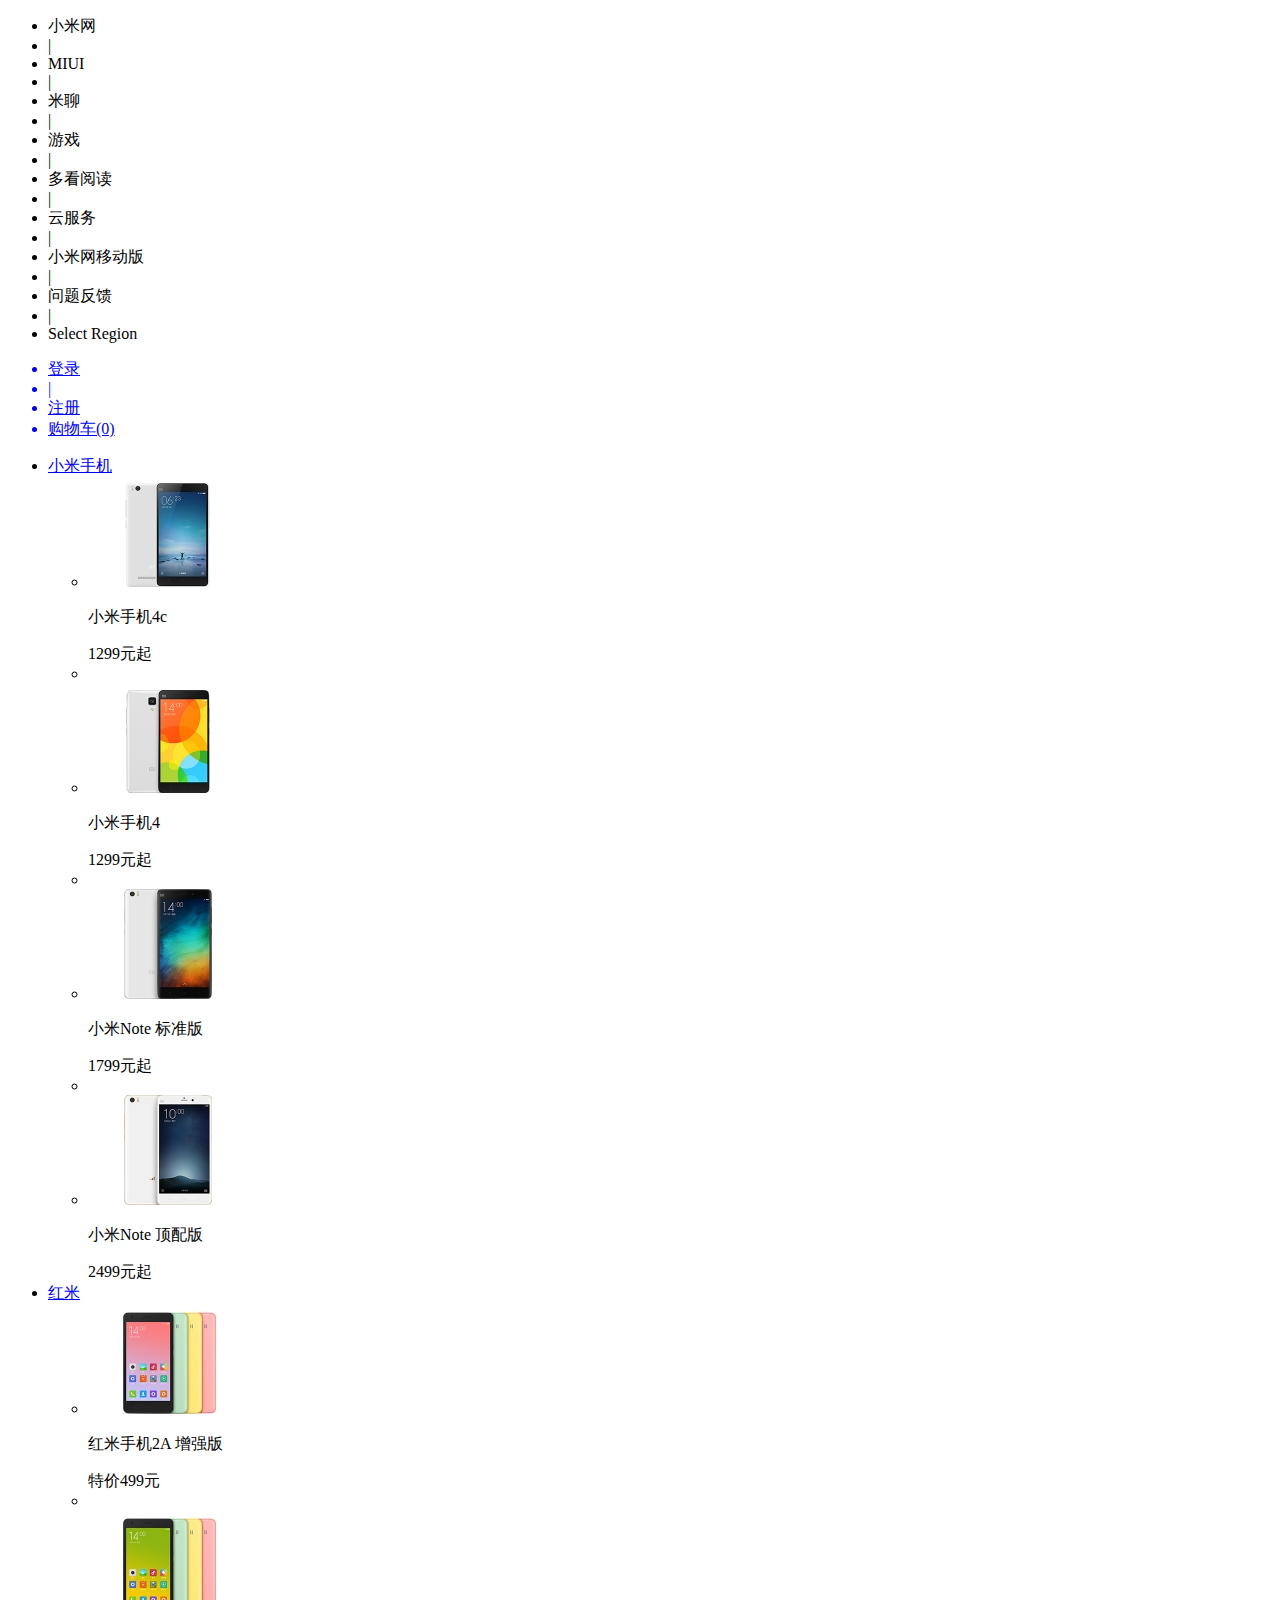
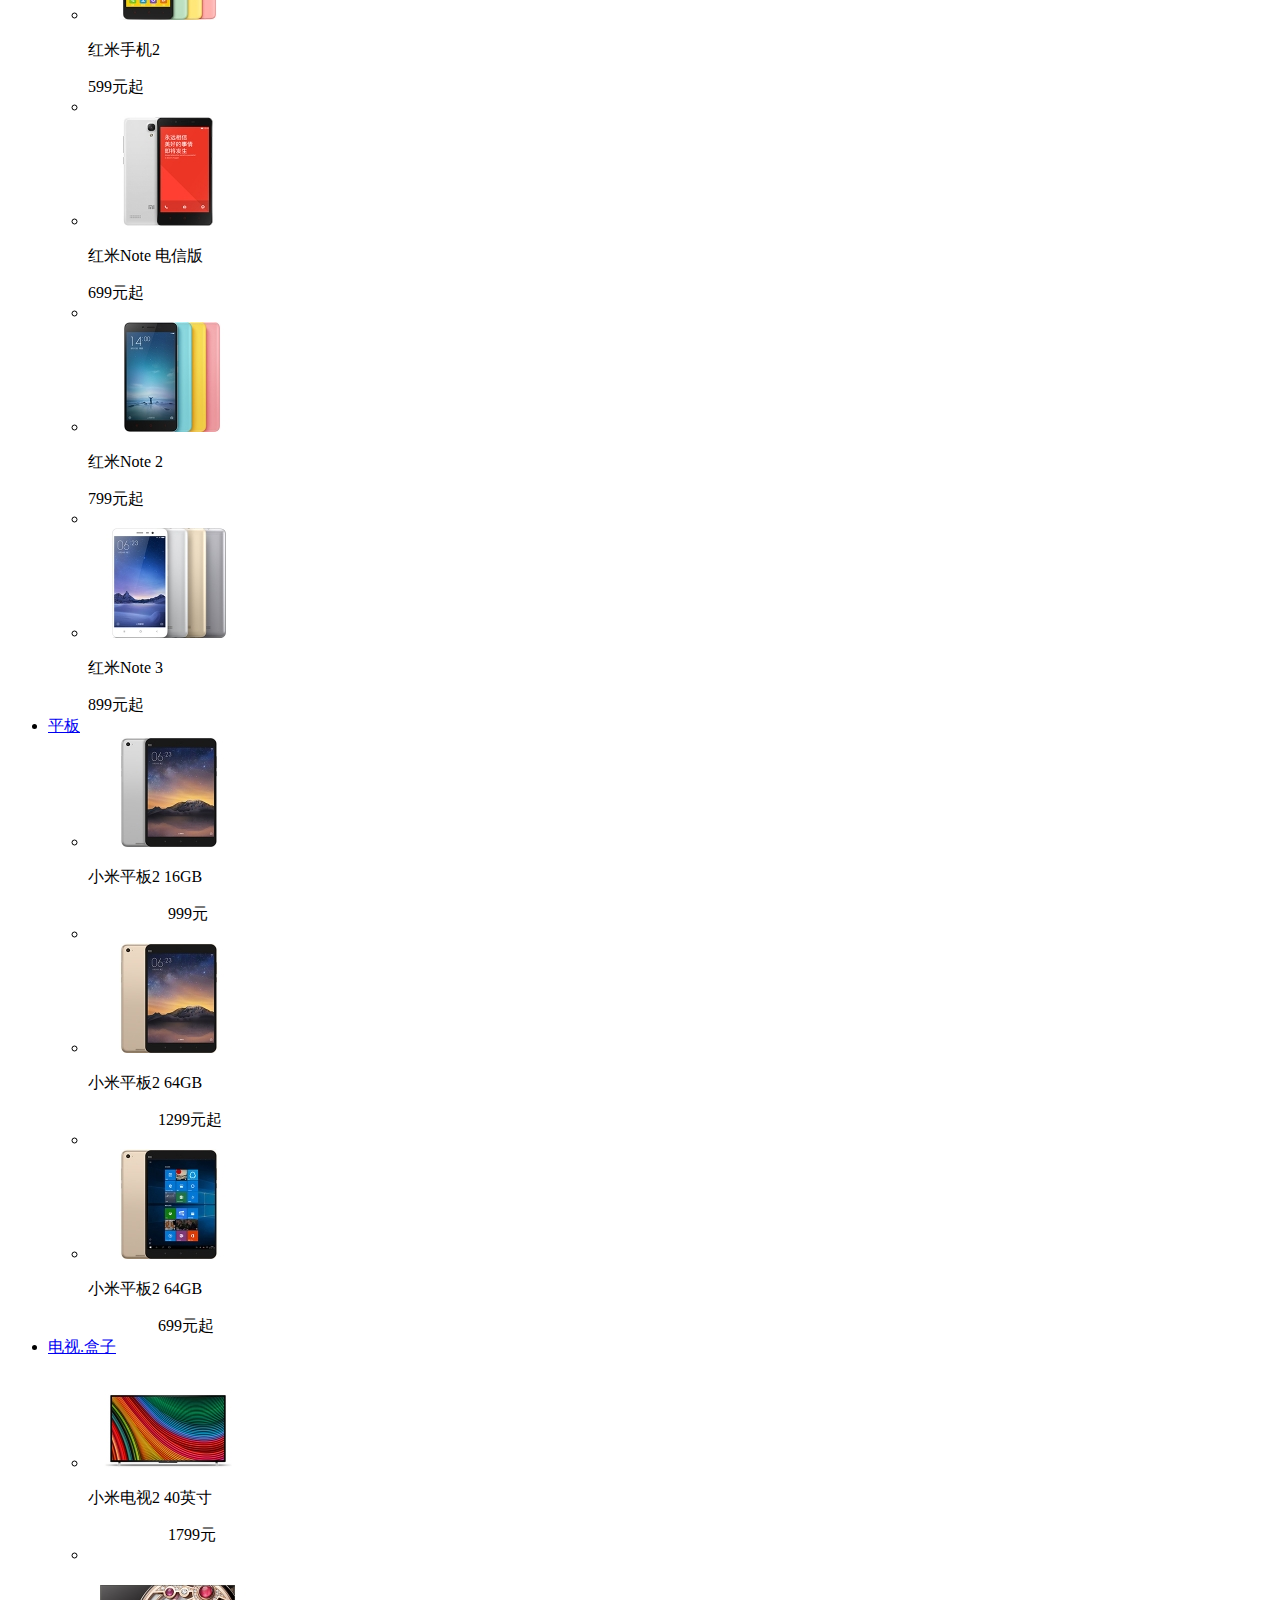
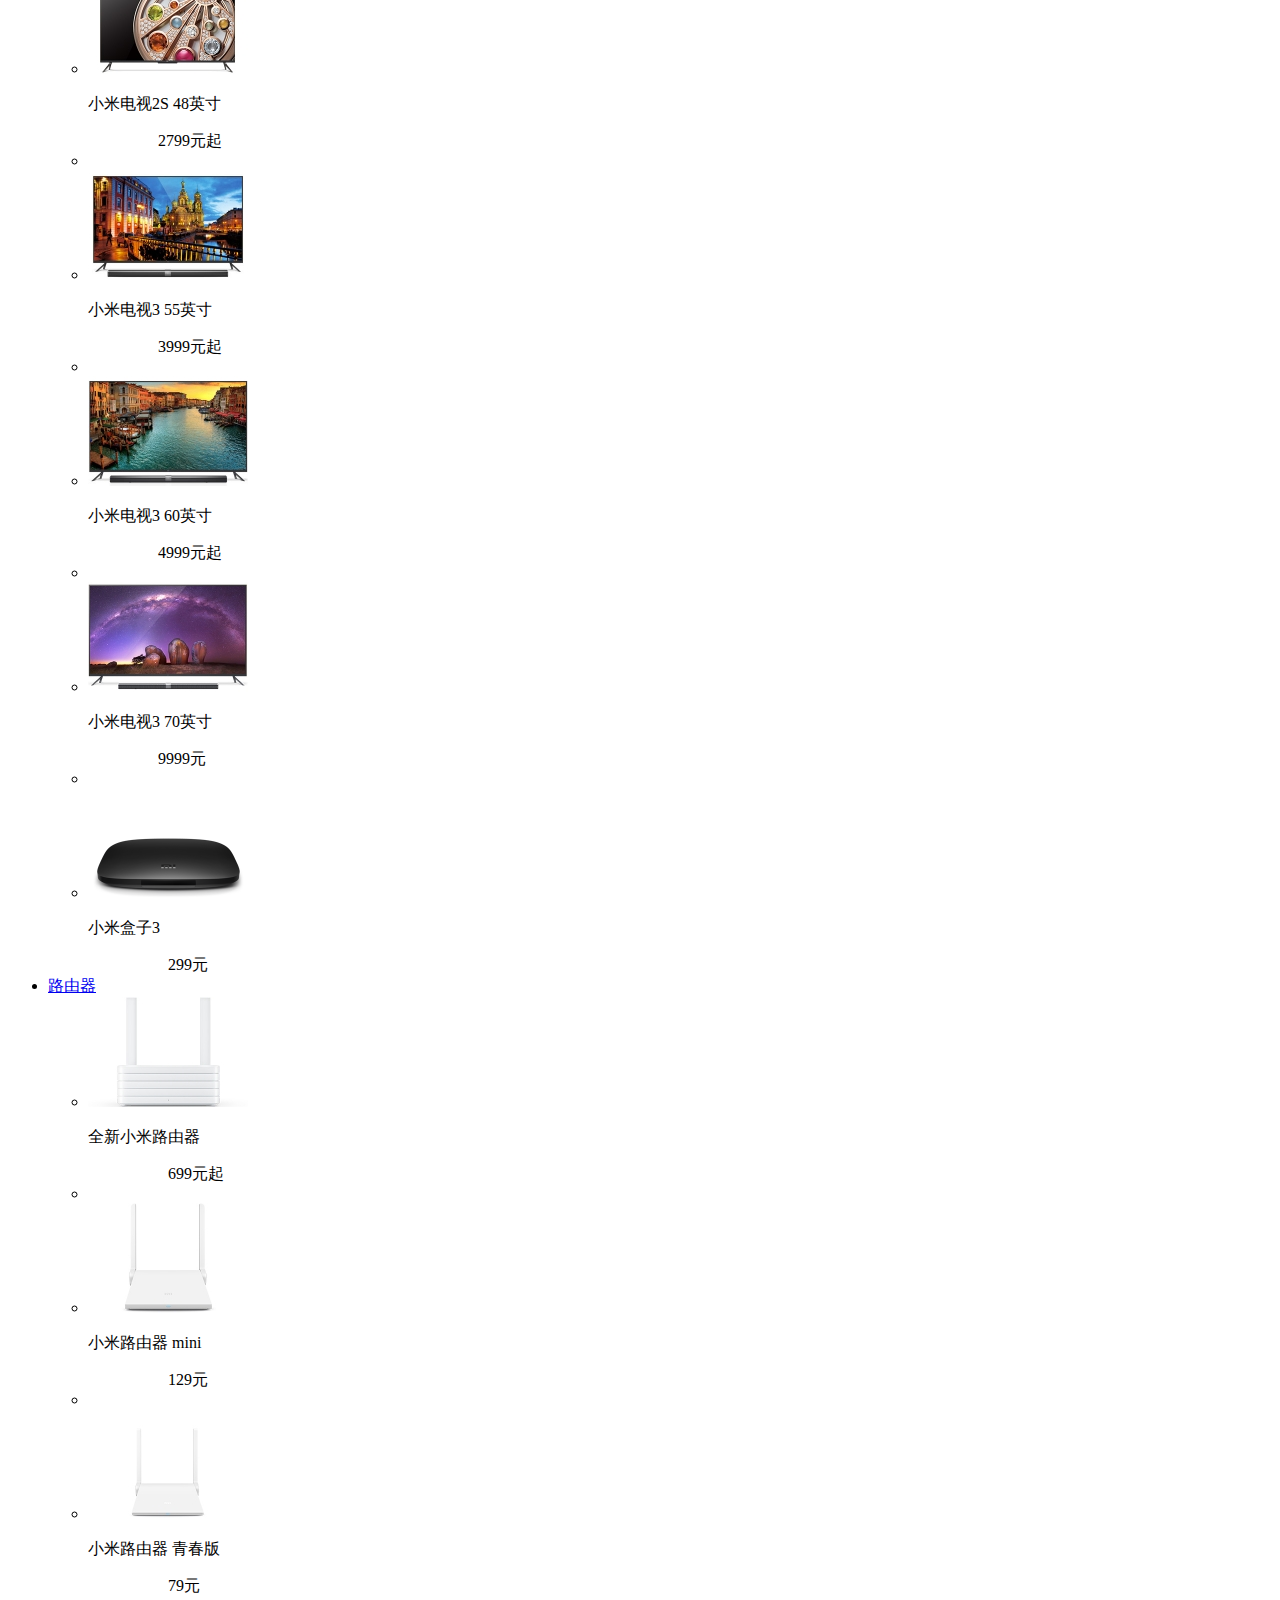
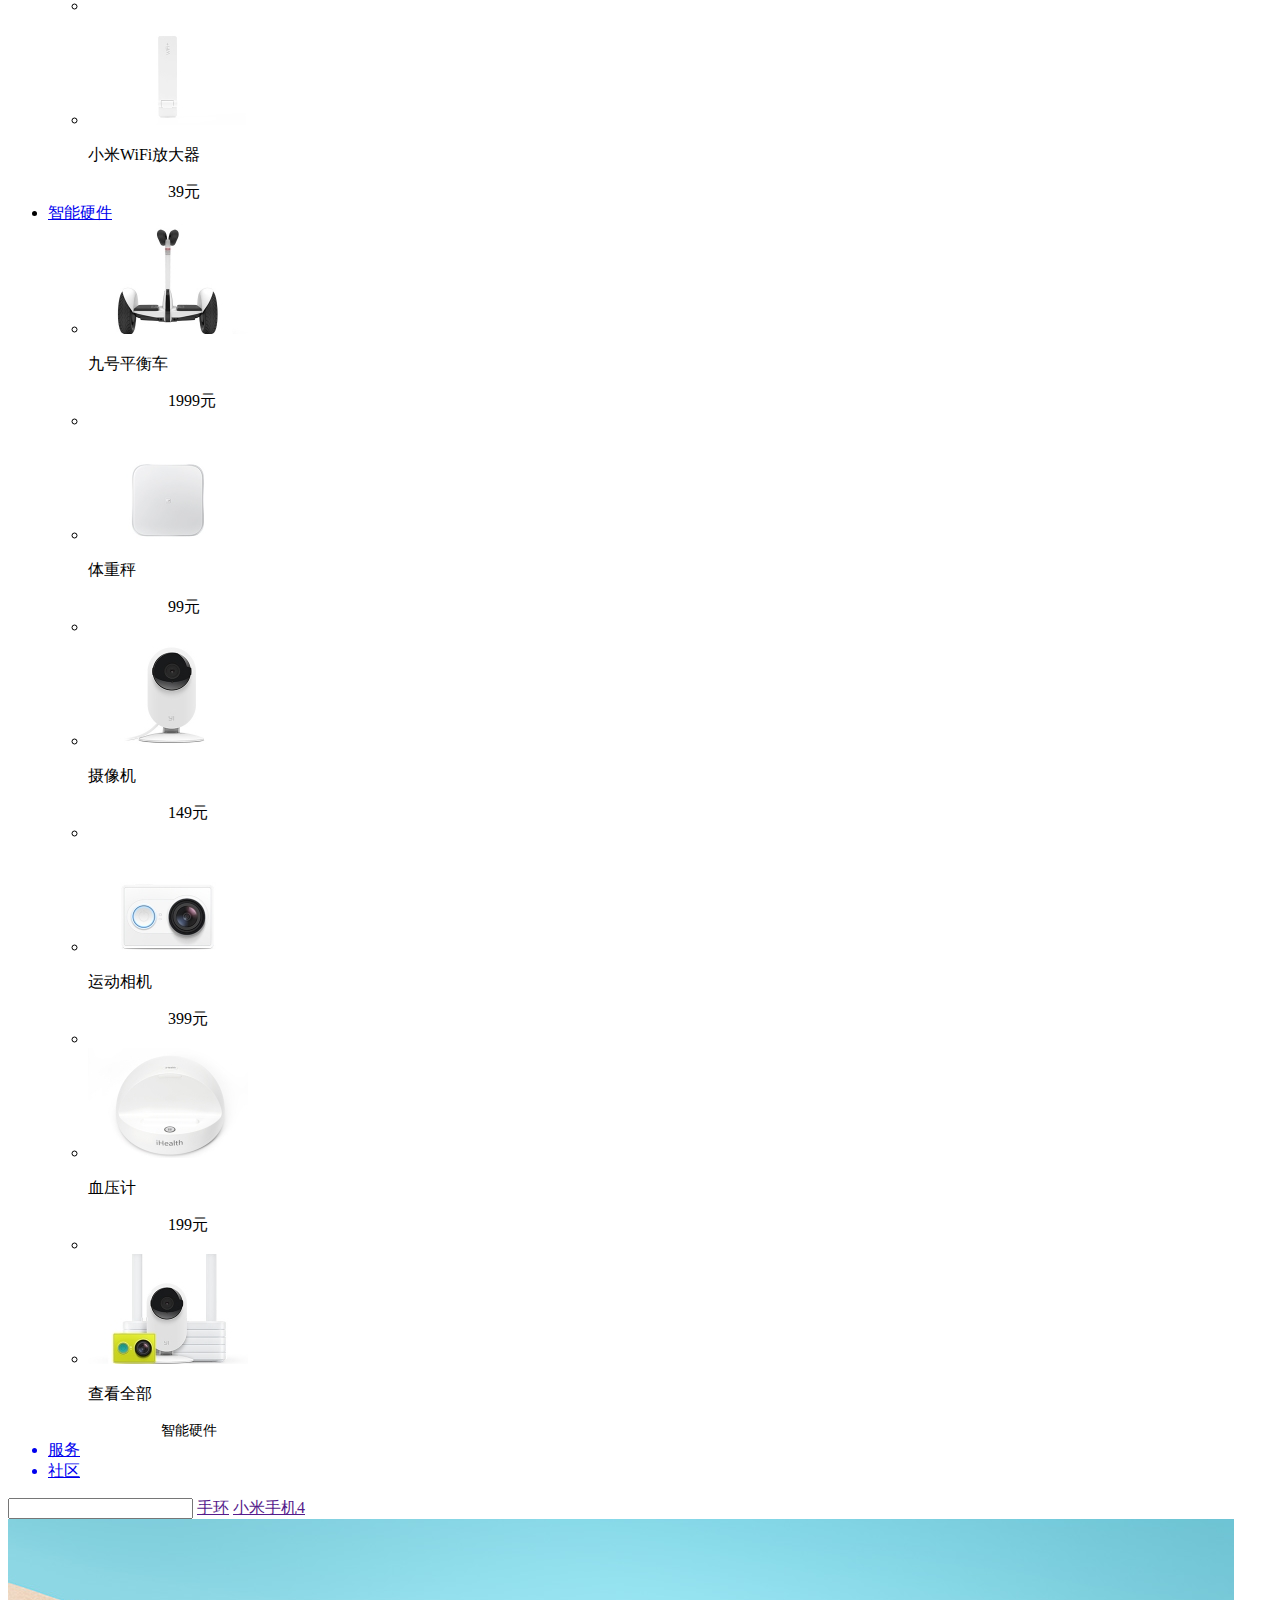
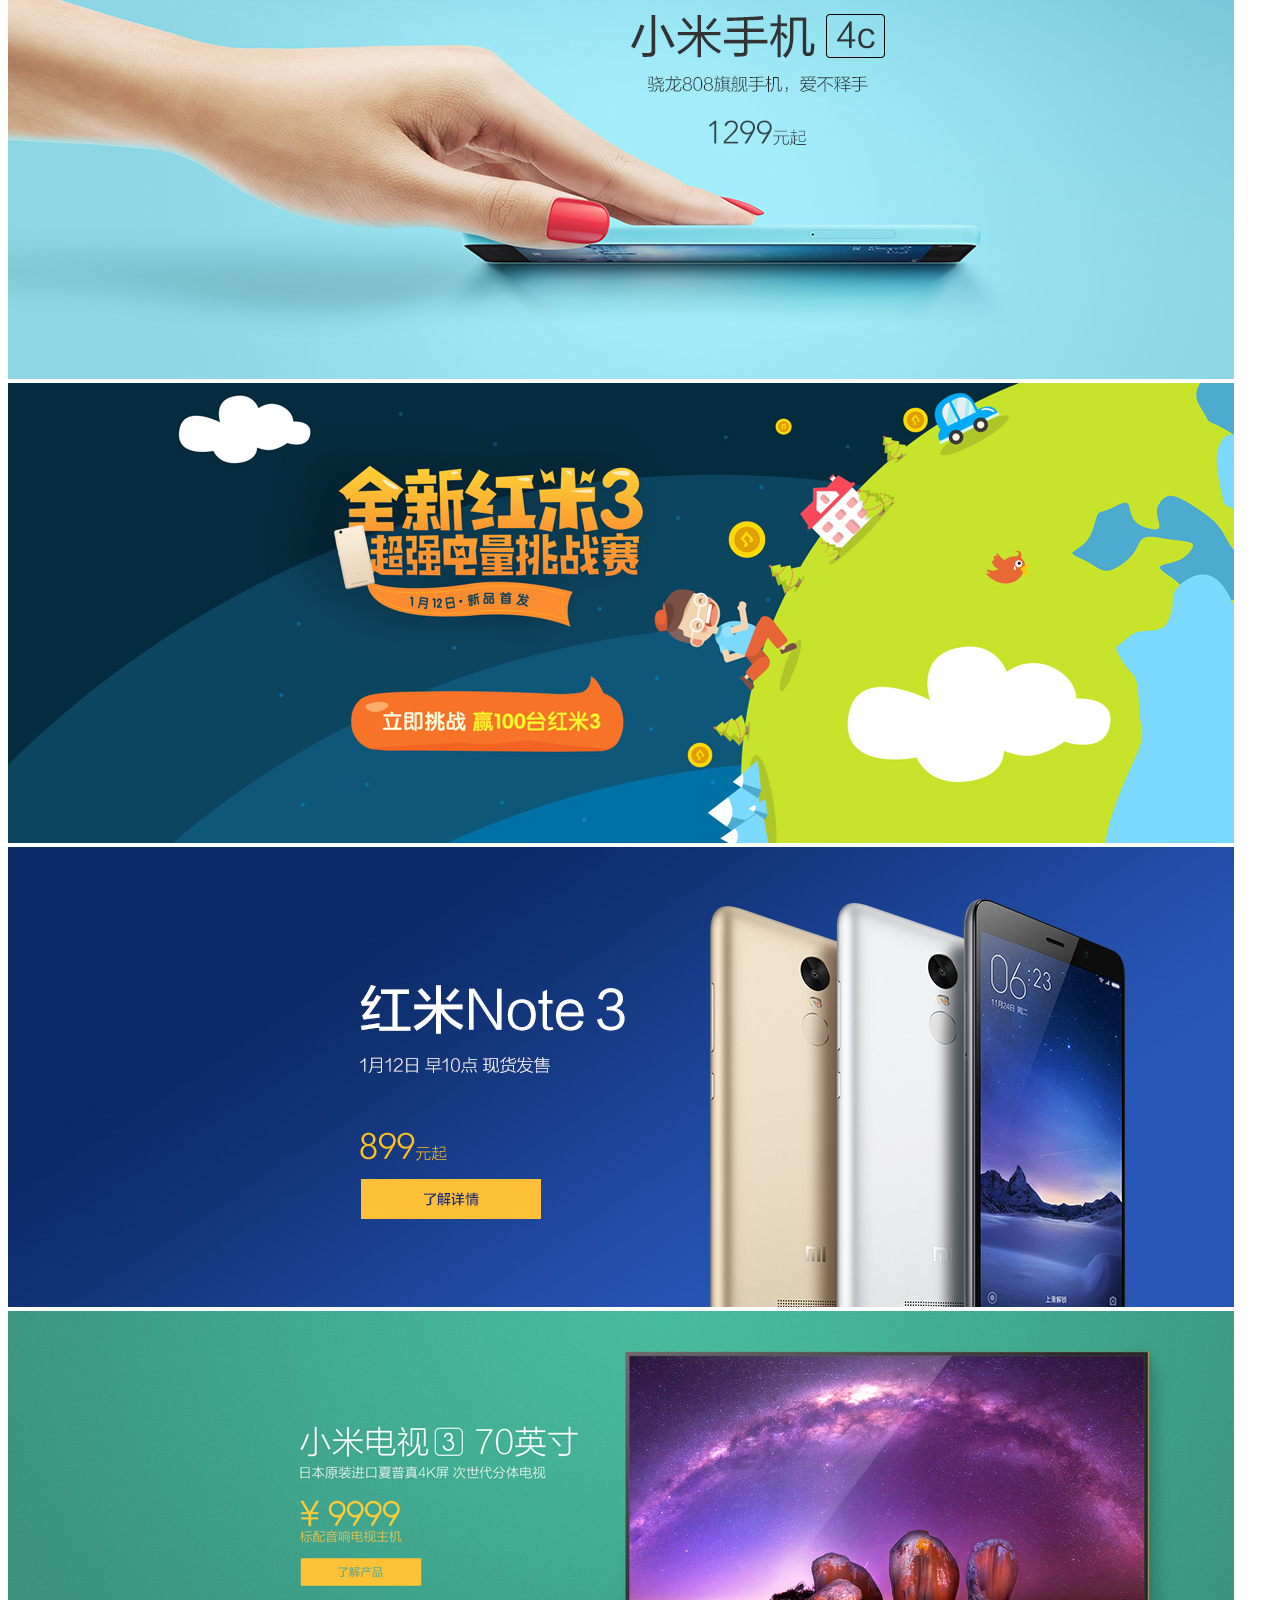
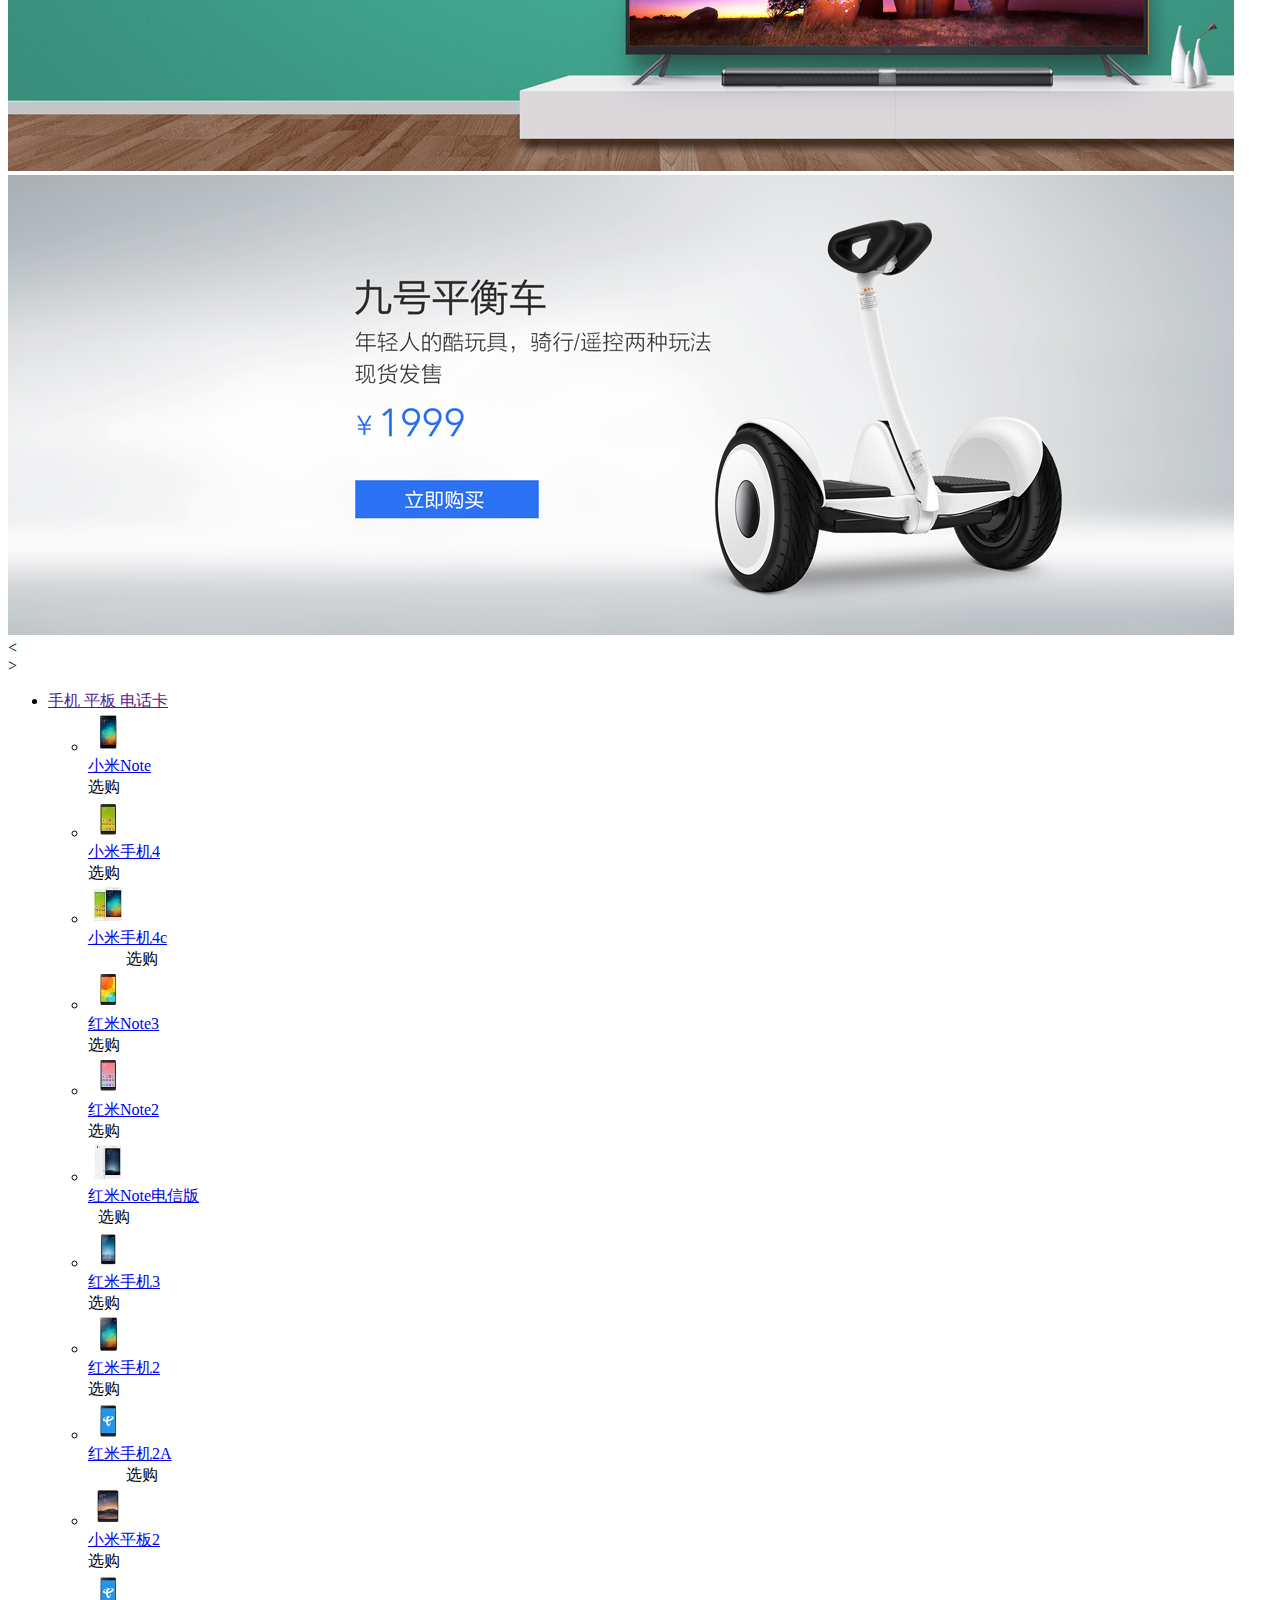
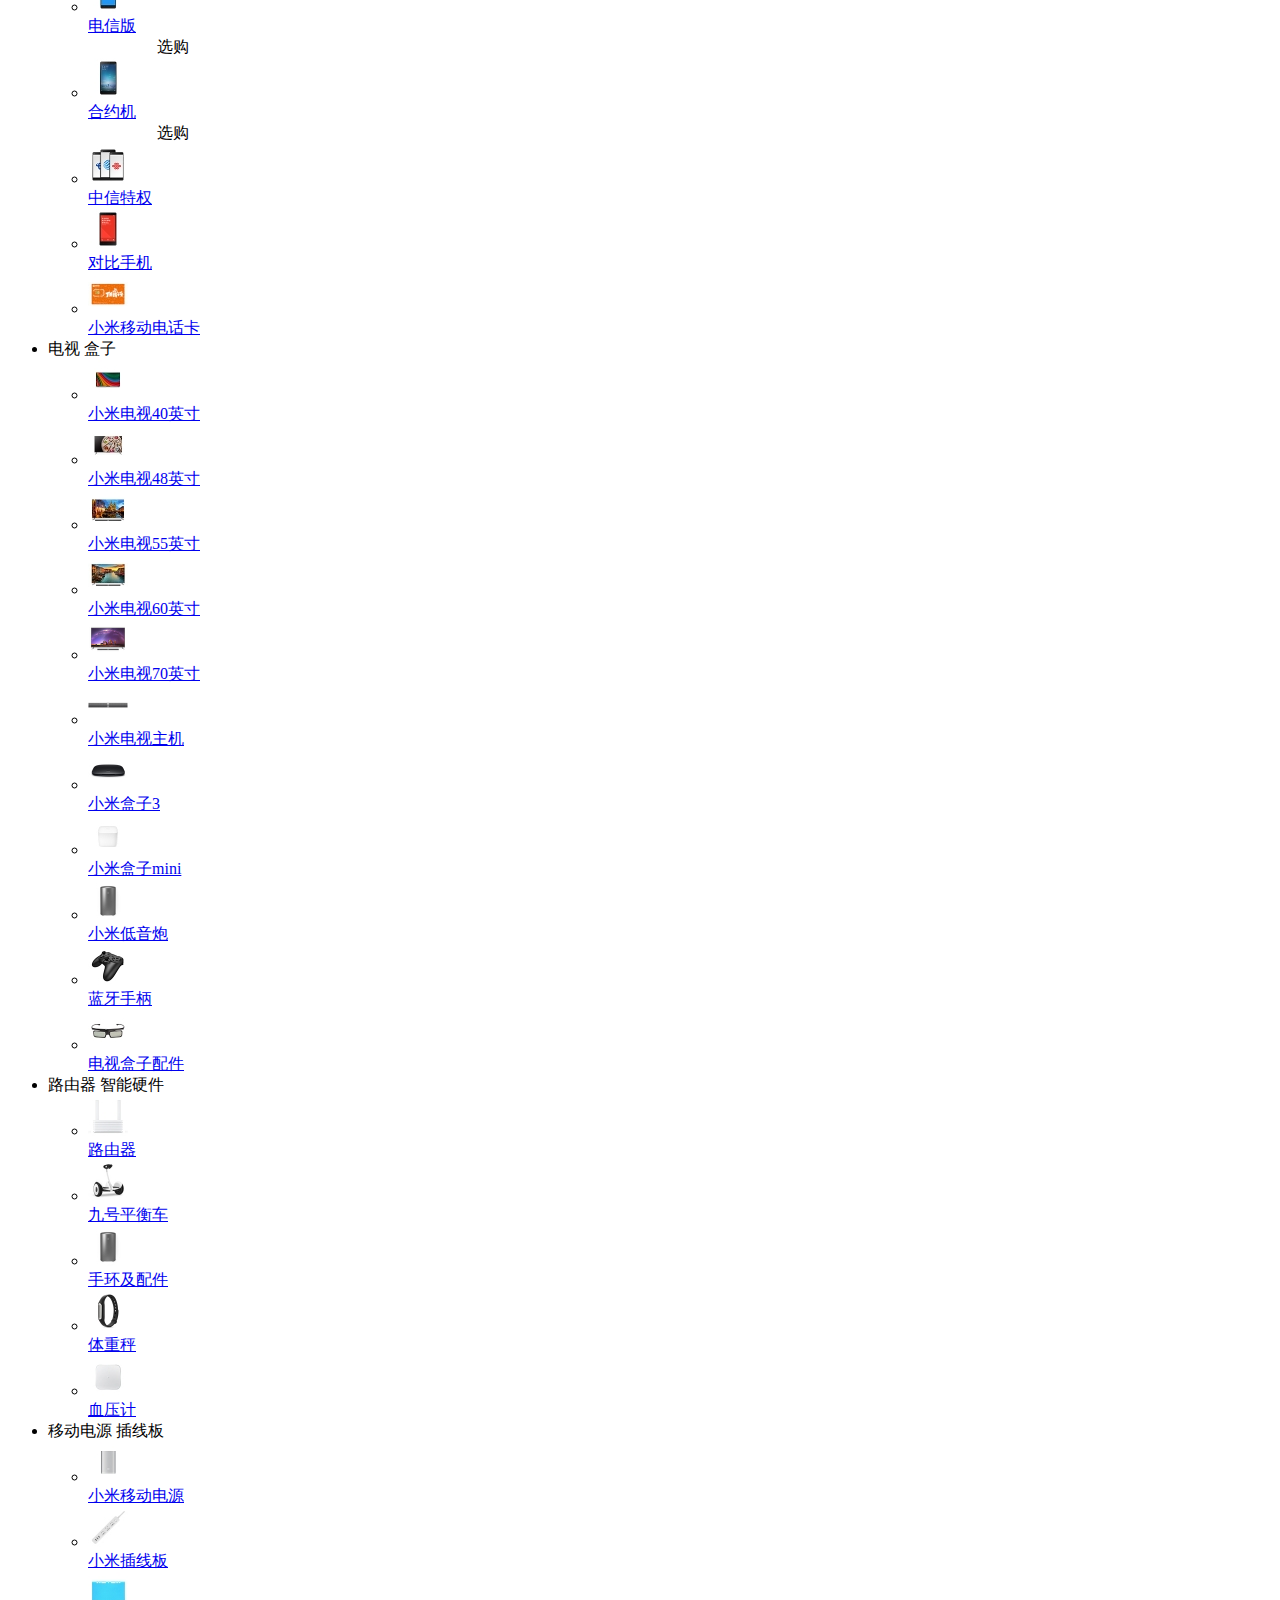
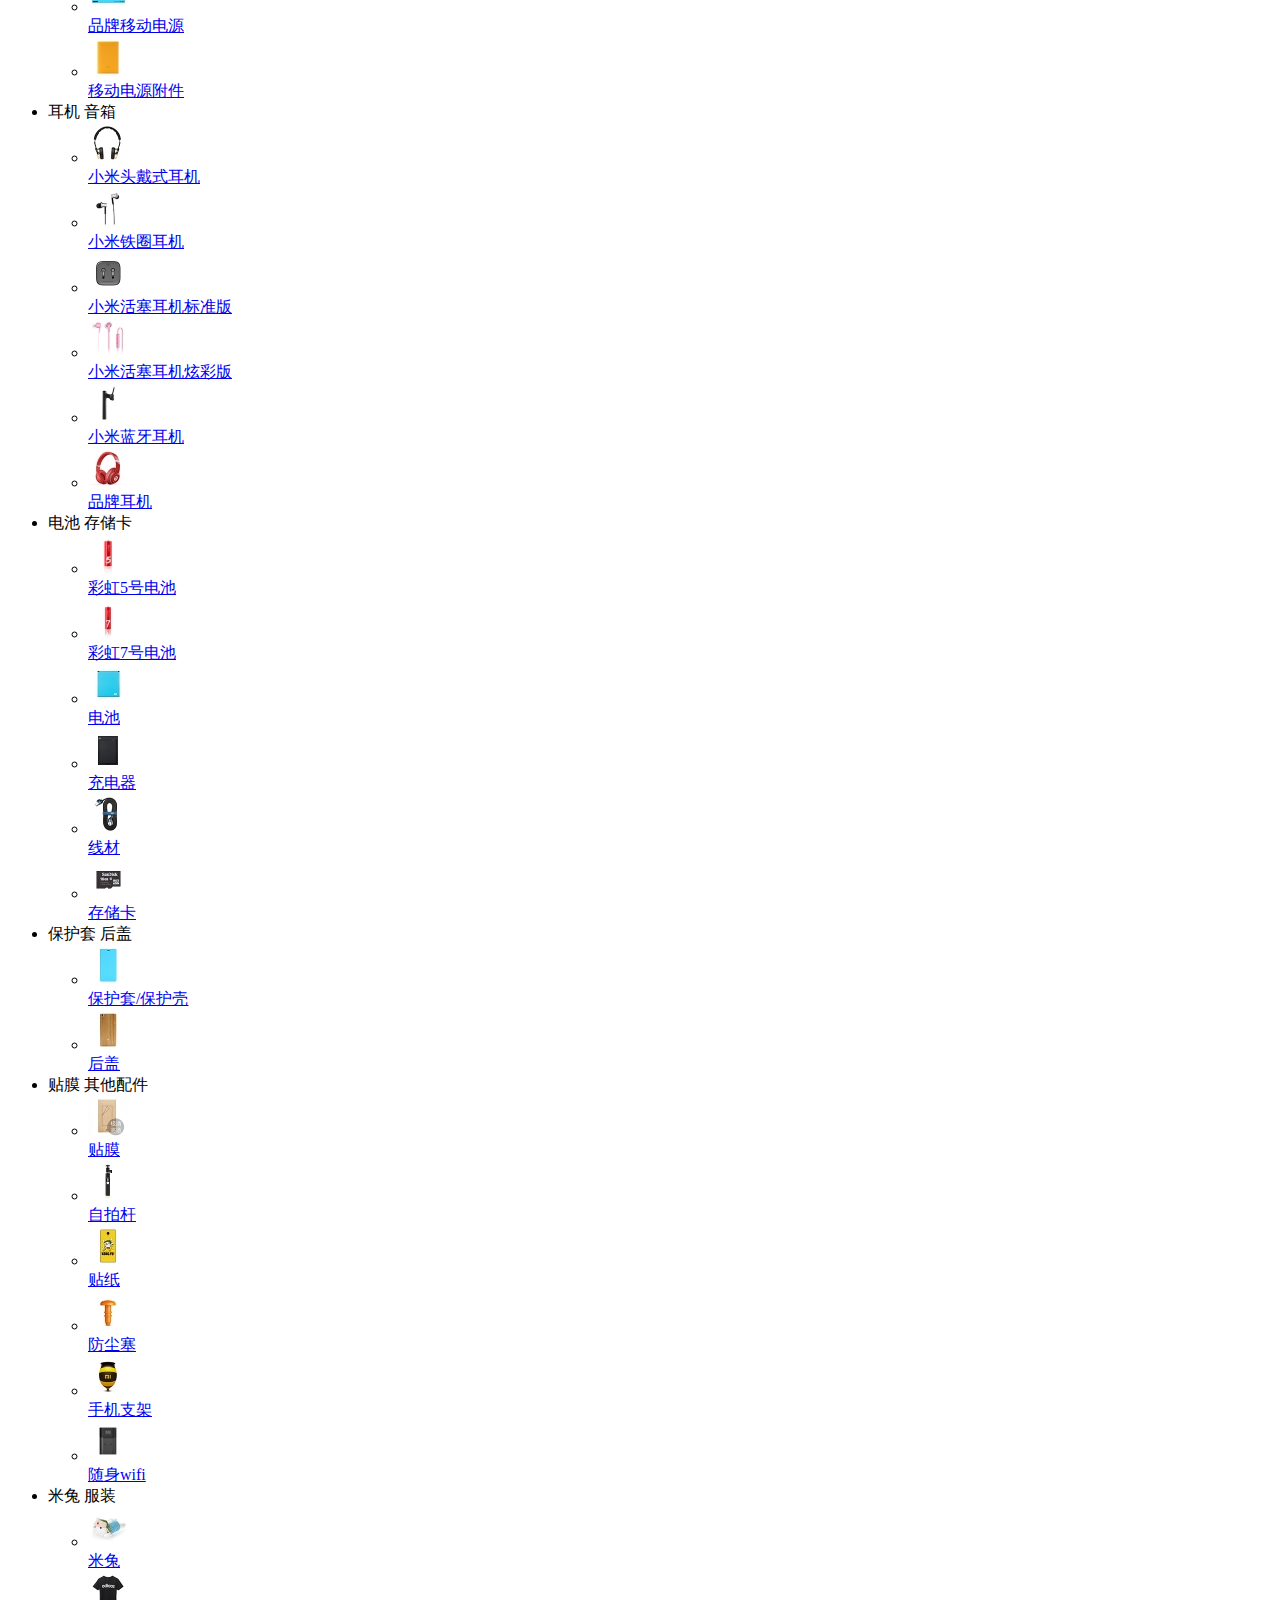
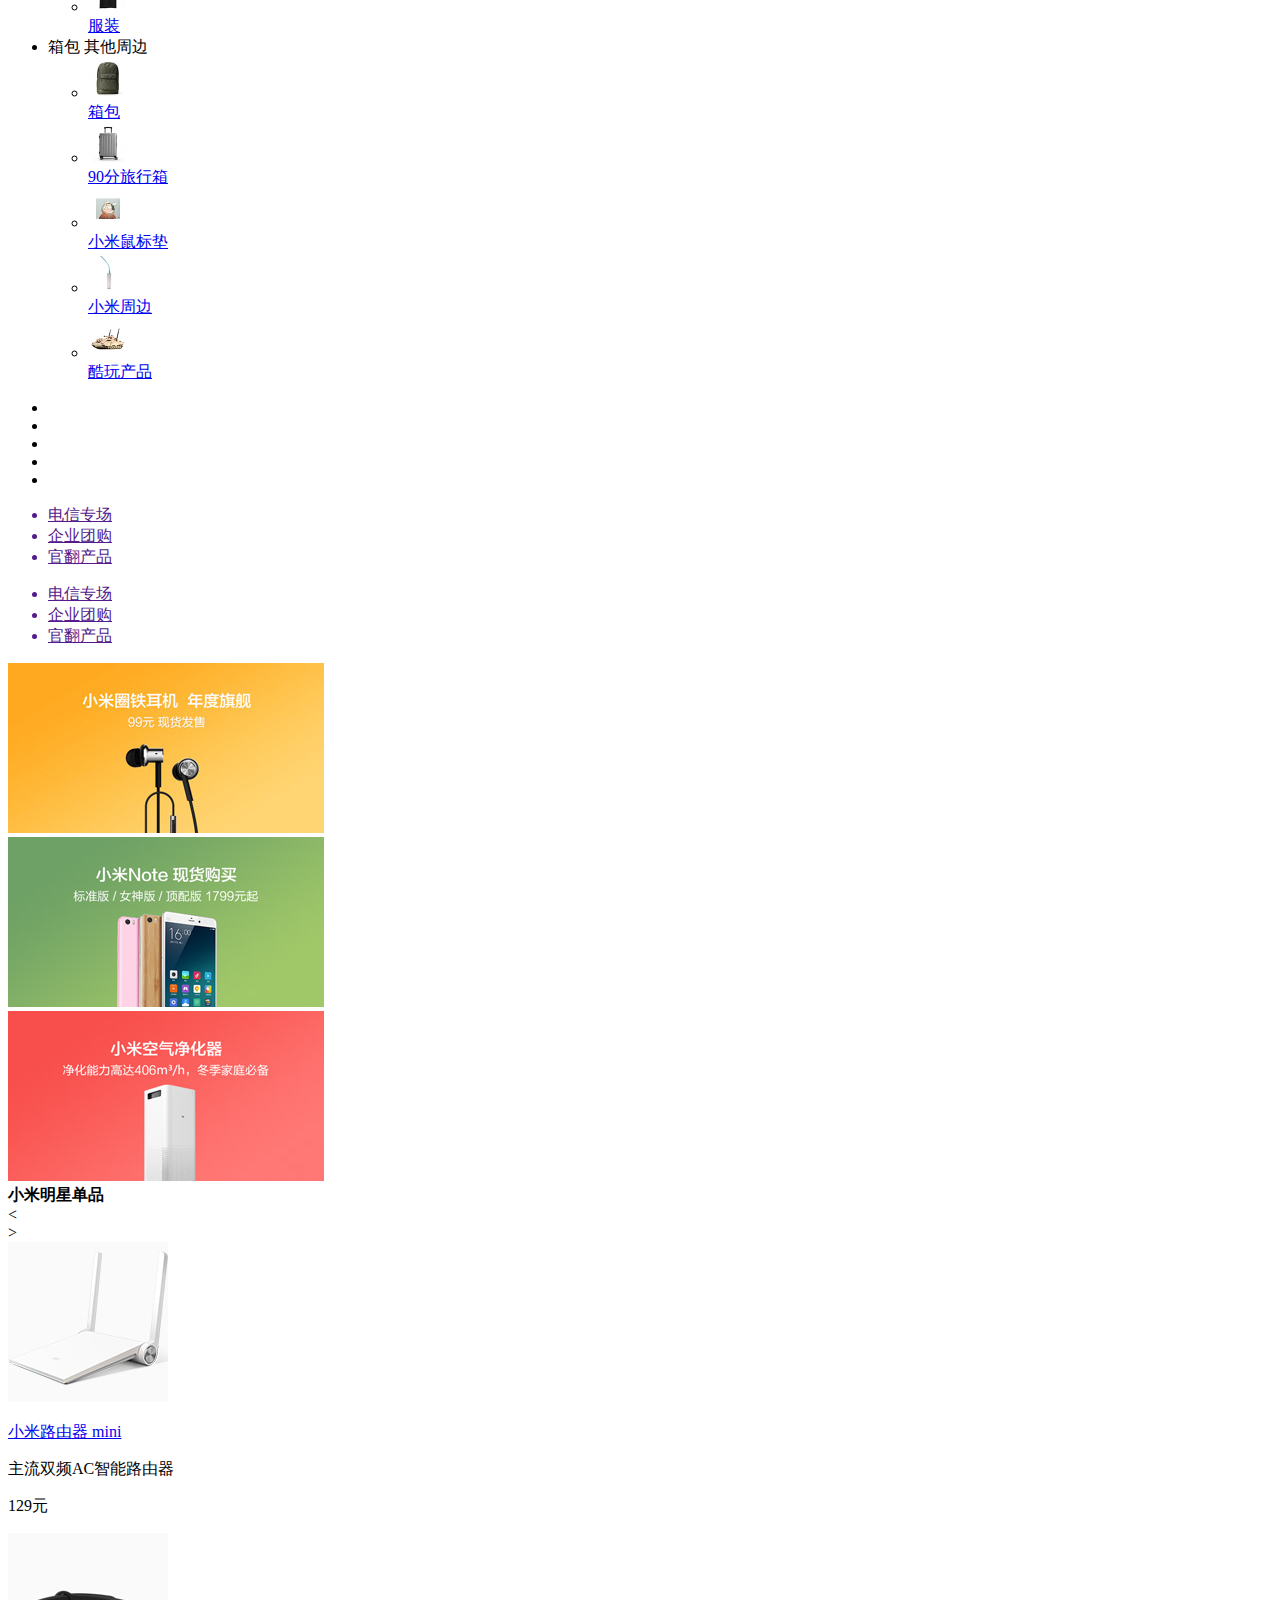
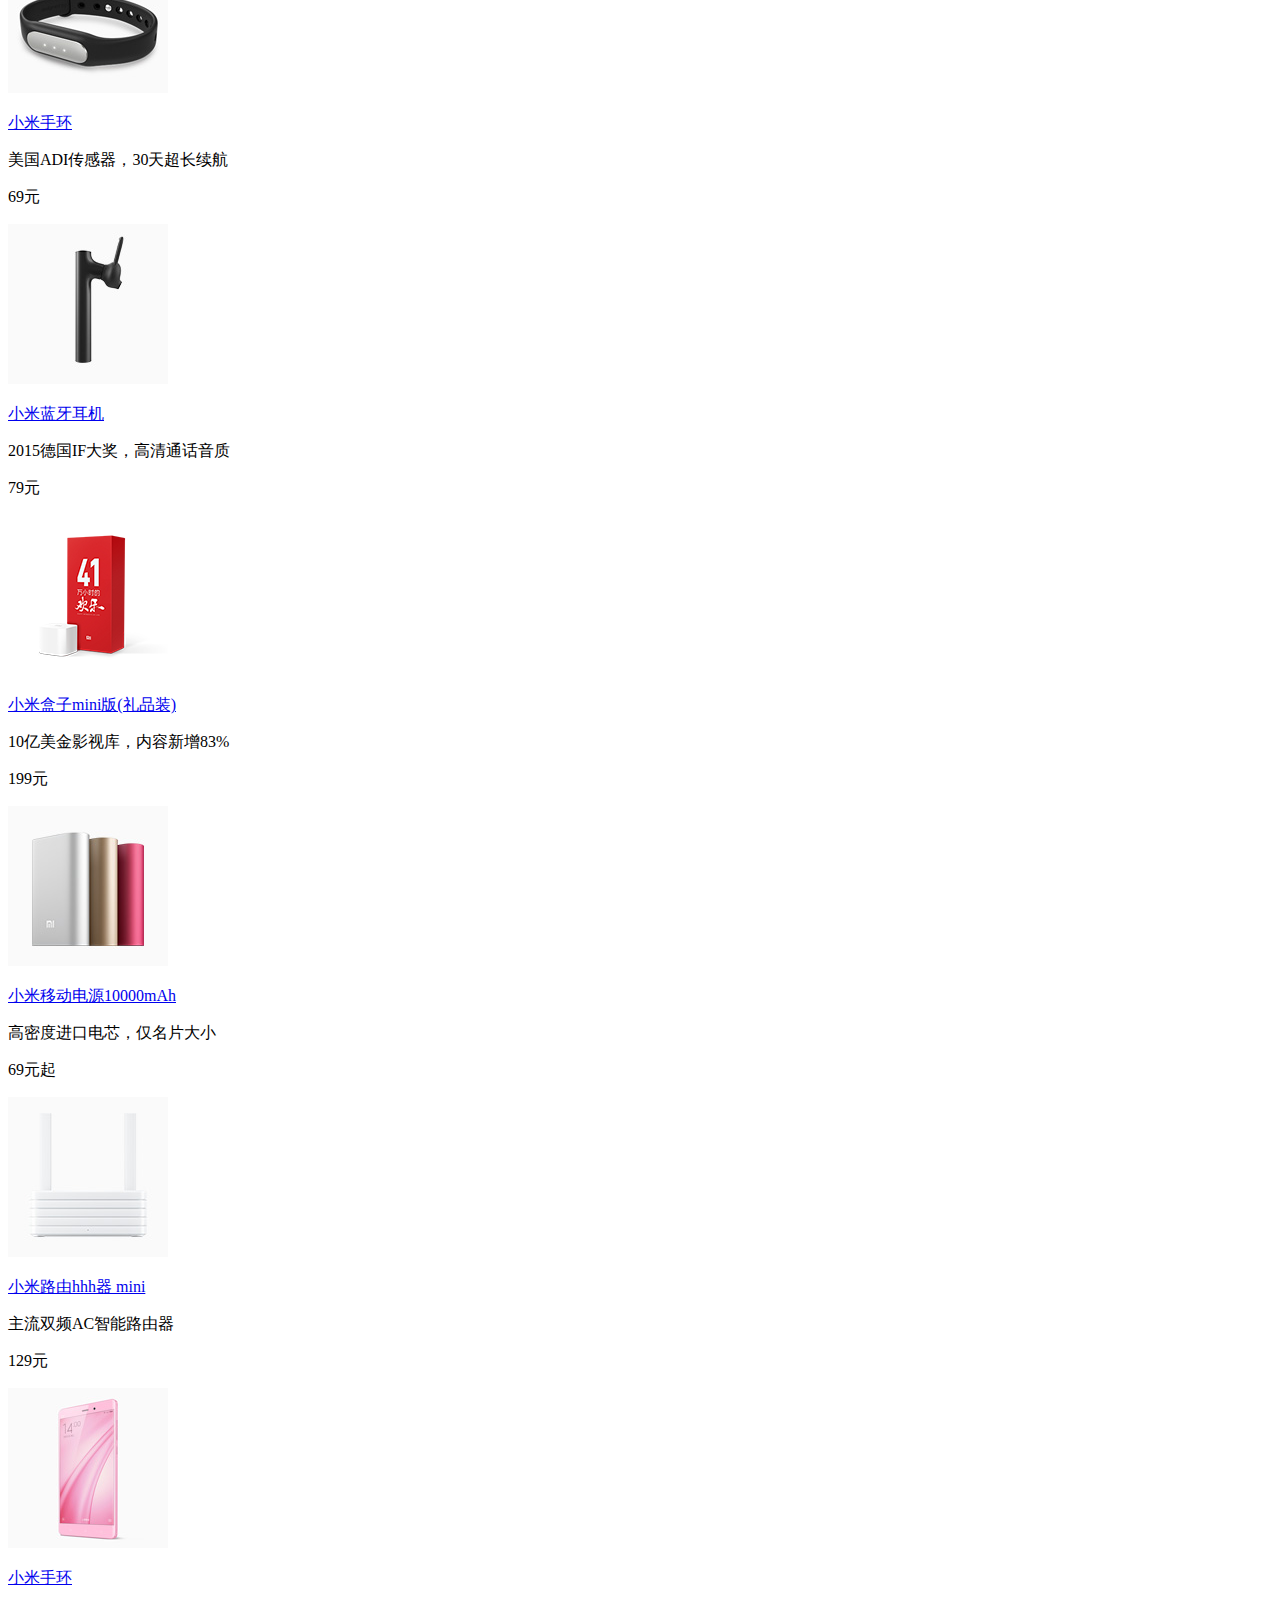
<file: index.html>
<!DOCTYPE HTML PUBLIC "-//W3C//DTD HTML 4.01//EN" "http://www.w3.org/TR/html4/strict.dtd">
<html lang="en">
<head>
	<meta http-equiv="Content-Type" content="text/html;charset=UTF-8">
	<title>Document</title>
	<link rel="stylesheet" type="css/text" href="css/index.css">
    <script src="js/jquery2.2.0.js"></script>
	<script src="js/index.js"></script>
	<script src="js/animate.js"></script>
    
</head>
<body>


	<!--这是状态栏外盒子-->
   <div class="bav">
        <!--这是状态栏居中的盒子-->
        <div class="bavson">
		    <div class="bavsonleft">
			     <ul>
				     <li class="bavsonleft-1">小米网</li>
					 <li class="bavsonleft-1 shu">|</li>
					 <li class="bavsonleft-1">MIUI</li>
					 <li class="bavsonleft-1 shu">|</li>
					 <li class="bavsonleft-1">米聊</li>
					 <li class="bavsonleft-1 shu">|</li>
					 <li class="bavsonleft-1">游戏</li>
					 <li class="bavsonleft-1 shu">|</li>
					 <li class="bavsonleft-1">多看阅读</li>
					 <li class="bavsonleft-1 shu">|</li>
					 <li class="bavsonleft-1">云服务</li>
					 <li class="bavsonleft-1 shu">|</li>
					 <li class="bavsonleft-1">小米网移动版</li>
					 <li class="bavsonleft-1 shu">|</li>
					 <li class="bavsonleft-1">问题反馈</li>
					 <li class="bavsonleft-1 shu">|</li>
					 <li class="bavsonleft-1">Select Region</li>

                  </ul>


			</div>
            <div class="bavsonright">
			     <ul>
				     <a href="#"><li  class="bavsonright-1">登录</li></a>
					 <a href="#" ><li  class="bavsonright-1 shu">|</li></a>
					 <a href="#" ><li  class="bavsonright-1">注册</li></a>
					 <a href="#"><li  class="bavsonright-0">购物车(0)</li></a>
				 </ul>
		    </div>

		</div>
   </div>
<!--这是第二行小米的分类-->
   <div class="mainbav">
        <!--这是第二行小米的分类中间盒子-->
        <div class="mianbavfather">
		     <a href="#"> <div class="mianbavfather-left"></div></a>
			  <div class="mianbavfather-center">
			        <ul>
					  <li class="mianbavfather-list"><a href="#">小米手机</a>

                          <div class="xiala">
					  	    <div class="xiala1">
                             <ul>
                             	<li class="x">
                             		<a href=""><div class="x-tu">
                             			<img src="image/xia1.jpg"/>
                             		</div></a>
                             		<p>小米手机4c</p>
                             		<span>1299元起</span>

                             	</li>
                             	<li class="bang"></li>
                             	<li class="x">
                             		<a href="">
                             		<div class="x-tu">
                             			<img src="image/xia2.jpg"/>
                             		</div></a>
                             		<p>小米手机4</p>
                             		<span>1299元起</span>
                             	</li>
                             	<li class="bang"></li>
                             	<li class="x">
                             		<a href="">
                             		<div class="x-tu">
                             			<img src="image/xia3.jpg"/>
                             		</div></a>
                             		<p>小米Note 标准版</p>
                             		<span>1799元起</span>
                             	</li>
                             	<li class="bang"></li>
                             	<li class="x">
                             		<a href="">
                             		<div class="x-tu">
                             			<img src="image/xia4.jpg"/>
                             		</div></a>
                             		<p>小米Note 顶配版</p>
                             		<span>2499元起</span>
                             	</li>
                             </ul>
					  	</div>
					  </div>
					  </li>
					 
					  <li class="mianbavfather-list"><a href="#">红米</a>
                           <div class="xiala">
					  	     <div class="xiala1">
                               <ul>
                             	<li class="x">
                             		<a href=""><div class="x-tu">
                             			<img src="image/xia5.jpg"/>
                             		</div></a>
                             		<p>红米手机2A 增强版</p>
                             		<span>特价499元</span>

                             	</li>
                             	<li class="bang"></li>
                             	<li class="x">
                             		<a href="">
                             		<div class="x-tu">
                             			<img src="image/xia6.jpg"/>
                             		</div></a>
                             		<p>红米手机2</p>
                             		<span>599元起</span>
                             	</li>
                             	<li class="bang"></li>
                             	<li class="x">
                             		<a href="">
                             		<div class="x-tu">
                             			<img src="image/xia7.jpg"/>
                             		</div></a>
                             		<p>红米Note 电信版</p>
                             		<span>699元起</span>
                             	</li>
                             	<li class="bang"></li>
                             	<li class="x">
                             		<a href="">
                             		<div class="x-tu">
                             			<img src="image/xia8.jpg"/>
                             		</div></a>
                             		<p>红米Note 2</p>
                             		<span>799元起</span>
                             	</li>
                             	<li class="bang"></li>
                             	<li class="x">
                             		<a href="">
                             		<div class="x-tu">
                             			<img src="image/xia9.jpg"/>
                             		</div></a>
                             		<p>红米Note 3</p>
                             		<span>899元起</span>
                             	</li>
                             </ul>
					  	</div>
					  </div>
					  </li>
					  
					  <li class="mianbavfather-list">
                         <a href="#">平板</a>
                         <div class="xiala">
					  	    <div class="xiala1">
                             <ul>
                             	<li class="x">
                             		<a href=""><div class="x-tu">
                             			<img src="image/xia10.jpg"/>
                             		</div></a>
                             		<p style="margin-left:0px;">小米平板2 16GB</p>
                             		<span style="margin-left:80px;">999元</span>

                             	</li>
                             	<li class="bang"></li>
                             	<li class="x">
                             		<a href="">
                             		<div class="x-tu">
                             			<img src="image/xia11.jpg"/>
                             		</div></a>
                             		<p style="margin-left:0px;">小米平板2 64GB</p>
                             		<span style="margin-left:70px;">1299元起</span>
                             	</li>
                             	<li class="bang"></li>
                             	<li class="x">
                             		<a href="">
                             		<div class="x-tu">
                             			<img src="image/xia12.jpg"/>
                             		</div></a>
                             		<p style="margin-left:0px;">小米平板2 64GB</p>
                             		<span style="margin-left:70px;">699元起</span>
                             	</li>
                             
                             </ul>
					  	</div>
					  </div>
					  </li>
					   
					  <li class="mianbavfather-list"><a href="#">电视.盒子</a>

                         <div class="xiala">
					  	<div class="xiala1">
                             <ul>
                             	<li class="x">
                             		<a href=""><div class="x-tu">
                             			<img src="image/dian1.jpg"/>
                             		</div></a>
                             		<p style="margin-left:0px;">小米电视2 40英寸</p>
                             		<span style="margin-left:80px;">1799元</span>

                             	</li>
                             	<li class="bang"></li>
                             	<li class="x">
                             		<a href="">
                             		<div class="x-tu">
                             			<img src="image/dian2.jpg"/>
                             		</div></a>
                             		<p style="margin-left:0px;">小米电视2S 48英寸</p>
                             		<span style="margin-left:70px;">2799元起</span>
                             	</li>
                             	<li class="bang"></li>
                             	<li class="x">
                             		<a href="">
                             		<div class="x-tu">
                             			<img src="image/dian3.jpg"/>
                             		</div></a>
                             		<p style="margin-left:0px;">小米电视3 55英寸</p>
                             		<span style="margin-left:70px;">3999元起</span>
                             	</li>
                             	<li class="bang"></li>
                             	<li class="x">
                             		<a href="">
                             		<div class="x-tu">
                             			<img src="image/dian4.jpg"/>
                             		</div></a>
                             		<p style="margin-left:0px;">小米电视3 60英寸</p>
                             		<span style="margin-left:70px;">4999元起</span>
                             	</li>
                             	<li class="bang"></li>
                             	<li class="x">
                             		<a href="">
                             		<div class="x-tu">
                             			<img src="image/dian5.jpg"/>
                             		</div></a>
                             		<p style="margin-left:0px;">小米电视3 70英寸</p>
                             		<span style="margin-left:70px;">9999元</span>
                             	</li>
                             		<li class="bang"></li>
                             	<li class="x">
                             		<a href="">
                             		<div class="x-tu">
                             			<img style="width:160px" src="image/dian6.jpg"/>
                             		</div></a>
                             		<p style="margin-left:0px;">小米盒子3</p>
                             		<span style="margin-left:80px;">299元</span>
                             	</li>
                             
                             </ul>
					  	</div>
					  </div>
					  </li>
					  
					  <li class="mianbavfather-list"><a href="#">路由器</a>
                          <div class="xiala">
					  	<div class="xiala1">
                             <ul>
                             	<li class="x">
                             		<a href=""><div class="x-tu">
                             			<img src="image/lu1.jpg"/>
                             		</div></a>
                             		<p style="margin-left:0px;">全新小米路由器</p>
                             		<span style="margin-left:80px;">699元起</span>

                             	</li>
                             	<li class="bang"></li>
                             	<li class="x">
                             		<a href="">
                             		<div class="x-tu">
                             			<img src="image/lu2.jpg"/>
                             		</div></a>
                             		<p style="margin-left:0px;">小米路由器 mini</p>
                             		<span style="margin-left:80px;">129元</span>
                             	</li>
                             	<li class="bang"></li>
                             	<li class="x">
                             		<a href="">
                             		<div class="x-tu">
                             			<img src="image/lu3.jpg"/>
                             		</div></a>
                             		<p style="margin-left:0px;">小米路由器 青春版</p>
                             		<span style="margin-left:80px;">79元</span>
                             	</li>
                             	<li class="bang"></li>
                             	<li class="x">
                             		<a href="">
                             		<div class="x-tu">
                             			<img src="image/lu4.jpg"/>
                             		</div></a>
                             		<p style="margin-left:0px;">小米WiFi放大器</p>
                             		<span style="margin-left:80px;">39元</span>
                             	</li>
                             	
                             
                             </ul>
					  	</div>
					  </div>
					  </li>
					  
					 <li class="mianbavfather-list"> <a href="#">智能硬件</a>
                        <div class="xiala">
					  	<div class="xiala1">
                             <ul>
                             	<li class="x">
                             		<a href=""><div class="x-tu">
                             			<img src="image/zn1.jpg"/>
                             		</div></a>
                             		<p style="margin-left:0px;">九号平衡车</p>
                             		<span style="margin-left:80px;">1999元</span>

                             	</li>
                             	<li class="bang"></li>
                             	<li class="x">
                             		<a href="">
                             		<div class="x-tu">
                             			<img src="image/zn2.jpg"/>
                             		</div></a>
                             		<p style="margin-left:0px;">体重秤</p>
                             		<span style="margin-left:80px;">99元</span>
                             	</li>
                             	<li class="bang"></li>
                             	<li class="x">
                             		<a href="">
                             		<div class="x-tu">
                             			<img src="image/zn3.jpg"/>
                             		</div></a>
                             		<p style="margin-left:0px;">摄像机</p>
                             		<span style="margin-left:80px;">149元</span>
                             	</li>
                             	<li class="bang"></li>
                             	<li class="x">
                             		<a href="">
                             		<div class="x-tu">
                             			<img src="image/zn4.jpg"/>
                             		</div></a>
                             		<p style="margin-left:0px;">运动相机</p>
                             		<span style="margin-left:80px;">399元</span>
                             	</li>
                             	<li class="bang"></li>
                             	<li class="x">
                             		<a href="">
                             		<div class="x-tu">
                             			<img src="image/zn5.jpg"/>
                             		</div></a>
                             		<p style="margin-left:0px;">血压计</p>
                             		<span style="margin-left:80px;">199元</span>
                             	</li>
                             	<li class="bang"></li>
                             	<li class="x">
                             		<a href="">
                             		<div class="x-tu">
                             			<img src="image/zn6.jpg"/>
                             		</div></a>
                             		<p style="margin-left:0px;">查看全部</p>
                             		<span style="margin-left:73px;font-size:14px;color:#000">智能硬件</span>
                             	</li>
                             	
                             
                             </ul>
					  	</div>
					  </div>
					 </li>
					  
					  <a href="#"><li class="mianbavfather-list">服务</li></a>
					  <a href="#"><li class="mianbavfather-list">社区</li></a>

					</ul>
 		      </div>
			  <div class="mianbavfather-right">
			      <div class="mianbavfather-right-3">
			        <input class="wenbenkuang" type="text" value="" name="ss" />
					<a href="" class="shoujidehuan">手环</a>
					<a href="" class="shouji4">小米手机4</a>
				  </div>
				  <a href="" class="fangdajing">
				  <div class="fangdajing-1">

				  </div>
				  </a>
			  </div>
		</div>

   </div>
<!--这是第三行小米的大图片-->
   <div class="bigpicture">
        <!--这是第三行小米的大图片居中盒子-->
        <div class="bigpicturefather">
            <div class="dalunbo" style="display:block"><img  src="image/T1lVh_ByJv1RXrhCrK.jpg"></div>
            <div class="dalunbo"><img src="image/banner2.jpg"></div>
            <div class="dalunbo" ><img src="image/banner3.jpg"></div>
            <div  class="dalunbo"><img src="image/banner4.jpg"></div>
            <div  class="dalunbo"><img src="image/banner5.jpg"></div>
            <div class="leftbtn">&lt;</div>
            <div class="rightbtn">&gt;</div>

		    <div class="bigpicture-left">
			    <a href="">
				   <ul class="react">
				     <li class="peijian-list">
                       手机 平板 电话卡
                        <div class="list-youhua hhh">
                            <div class="list-youhua-left">
                                <ul>
                                    <li>
                                        <div class="xsj">
                                            <img src="image/sj1.jpg"/>
                                        </div>
                                        <a href="#">小米Note</a>
                                        <div class="xuangoucc">
                                            选购
                                        </div>
                                    </li>
                                    <li>
                                        <div class="xsj">
                                            <img src="image/sj2.jpg"/>
                                        </div>
                                        <a href="#">小米手机4</a>
                                        <div class="xuangoucc">
                                            选购
                                        </div>
                                    </li>
                                    <li>
                                        <div class="xsj">
                                            <img src="image/sj3.jpg"/>
                                        </div>
                                        <a href="#">小米手机4c</a>
                                        <div class="xuangoucc" style="margin-left:38px">
                                            选购
                                        </div>
                                    </li>
                                    <li>
                                         <div class="xsj">
                                            <img src="image/sj4.jpg"/>
                                        </div>
                                        <a href="#">红米Note3</a>
                                        <div class="xuangoucc">
                                            选购
                                        </div>
                                    </li>
                                    <li>
                                        <div class="xsj">
                                            <img src="image/sj5.jpg"/>
                                        </div>
                                        <a href="#">红米Note2</a>
                                        <div class="xuangoucc">
                                            选购
                                        </div>
                                    </li>
                                    <li>
                                         <div class="xsj">
                                            <img src="image/sj14.jpg"/>
                                        </div>
                                        <a href="#">红米Note电信版</a>
                                        <div class="xuangoucc" style="margin-left:10px">
                                            选购
                                        </div>
                                    </li>
                                </ul>
                            </div>
                            <div class="list-youhua-left">
                                 <ul>
                                    <li>
                                        <div class="xsj">
                                            <img src="image/sj7.jpg"/>
                                        </div>
                                        <a href="#">红米手机3</a>
                                        <div class="xuangoucc">
                                            选购
                                        </div>
                                    </li>
                                    <li>
                                        <div class="xsj">
                                            <img src="image/sj9.jpg"/>
                                        </div>
                                        <a href="#">红米手机2</a>
                                        <div class="xuangoucc">
                                            选购
                                        </div>
                                    </li>
                                    <li>
                                        <div class="xsj">
                                            <img src="image/sj10.jpg"/>
                                        </div>
                                        <a href="#">红米手机2A</a>
                                        <div class="xuangoucc" style="margin-left:38px">
                                            选购
                                        </div>
                                    </li>
                                    <li>
                                         <div class="xsj">
                                            <img src="image/sj8.jpg"/>
                                        </div>
                                        <a href="#">小米平板2</a>
                                        <div class="xuangoucc">
                                            选购
                                        </div>
                                    </li>
                                    <li>
                                        <div class="xsj">
                                            <img src="image/sj10.jpg"/>
                                        </div>
                                        <a href="#">电信版</a>
                                        <div class="xuangoucc" style="margin-left:69px">
                                            选购
                                        </div>
                                    </li>
                                    <li>
                                         <div class="xsj">
                                            <img src="image/sj11.jpg"/>
                                        </div>
                                        <a href="#">合约机</a>
                                        <div class="xuangoucc" style="margin-left:69px">
                                            选购
                                        </div>
                                    </li>
                                </ul>
                            </div>
                            <div class="list-youhua-left">
                                 <ul>
                                    <li>
                                        <div class="xsj">
                                            <img src="image/sj12.jpg"/>
                                        </div>
                                        <a href="#">中信特权</a>
                                    </li>
                                    <li>
                                         <div class="xsj">
                                            <img src="image/sj13.jpg"/>
                                        </div>
                                        <a href="#"> 对比手机</a>
                                    </li>
                                    <li>
                                        <div class="xsj">
                                            <img src="image/sj6.jpg"/>
                                        </div>
                                        <a href="#">小米移动电话卡</a>
                                    </li>
                                    
                                </ul>
                            </div>
                        </div>
                    </li>
					 <li class="peijian-list">
                        电视 盒子
                        <div class="list-youhua1 hhh">
                           <div class="list-youhua-left">
                                 <ul>
                                    <li>
                                        <div class="xsj">
                                            <img src="image/dh1.jpg"/>
                                        </div>
                                        <a href="#">小米电视40英寸</a>
                                    </li>
                                    <li>
                                         <div class="xsj">
                                            <img src="image/dh3.jpg"/>
                                        </div>
                                        <a href="#"> 小米电视48英寸</a>
                                    </li>
                                    <li>
                                        <div class="xsj">
                                            <img src="image/dh5.jpg"/>
                                        </div>
                                        <a href="#">小米电视55英寸</a>
                                    </li>
                                    <li>
                                        <div class="xsj">
                                            <img src="image/dh7.jpg"/>
                                        </div>
                                        <a href="#">小米电视60英寸</a>
                                    </li>
                                    <li>
                                        <div class="xsj">
                                            <img src="image/dh9.jpg"/>
                                        </div>
                                        <a href="#">小米电视70英寸</a>
                                    </li>
                                    <li>
                                        <div class="xsj">
                                            <img src="image/dh11.jpg"/>
                                        </div>
                                        <a href="#">小米电视主机</a>
                                    </li>
                                    
                                    
                                    
                                </ul>
                            </div>
                             <div class="list-youhua-left">
                                 <ul>
                                    <li>
                                        <div class="xsj">
                                            <img src="image/dh2.jpg"/>
                                        </div>
                                        <a href="#">小米盒子3</a>
                                    </li>
                                    <li>
                                         <div class="xsj">
                                            <img src="image/dh4.jpg"/>
                                        </div>
                                        <a href="#"> 小米盒子mini</a>
                                    </li>
                                    <li>
                                        <div class="xsj">
                                            <img src="image/dh6.jpg"/>
                                        </div>
                                        <a href="#">小米低音炮</a>
                                    </li>
                                    <li>
                                        <div class="xsj">
                                            <img src="image/dh8.jpg"/>
                                        </div>
                                        <a href="#">蓝牙手柄</a>
                                    </li>
                                    <li>
                                        <div class="xsj">
                                            <img src="image/dh10.jpg"/>
                                        </div>
                                        <a href="#">电视盒子配件</a>
                                    </li>
                                </ul>
                            </div>
                        </div>
                    </li>
					 <li class="peijian-list">
                        路由器 智能硬件
                        <div class="list-youhua2  hhh">
                            <div class="list-youhua-left">
                                 <ul>
                                    <li>
                                        <div class="xsj">
                                            <img src="image/lyq1.jpg"/>
                                        </div>
                                        <a href="#">路由器</a>
                                    </li>
                                    <li>
                                         <div class="xsj">
                                            <img src="image/lyq4.jpg"/>
                                        </div>
                                        <a href="#"> 九号平衡车</a>
                                    </li>
                                    <li>
                                        <div class="xsj">
                                            <img src="image/dh6.jpg"/>
                                        </div>
                                        <a href="#">手环及配件</a>
                                    </li>
                                    <li>
                                        <div class="xsj">
                                            <img src="image/lyq7.jpg"/>
                                        </div>
                                        <a href="#">体重秤
                                        </a>
                                    </li>
                                    <li>
                                        <div class="xsj">
                                            <img src="image/lyq10.jpg"/>
                                        </div>
                                        <a href="#">血压计</a>
                                    </li>
                                </ul>
                            </div>
                        </div>
                    </li>
					 <li class="peijian-list">移动电源 插线板
                        <div class="list-youhua2  hhh">
                            <div class="list-youhua-left">
                                 <ul>
                                    <li>
                                        <div class="xsj">
                                            <img src="image/yc1.jpg"/>
                                        </div>
                                        <a href="#">小米移动电源</a>
                                    </li>
                                    <li>
                                         <div class="xsj">
                                            <img src="image/yc2.jpg"/>
                                        </div>
                                        <a href="#"> 小米插线板</a>
                                    </li>
                                    <li>
                                        <div class="xsj">
                                            <img src="image/yc3.jpg"/>
                                        </div>
                                        <a href="#">品牌移动电源</a>
                                    </li>
                                    <li>
                                        <div class="xsj">
                                            <img src="image/yc4.jpg"/>
                                        </div>
                                        <a href="#">移动电源附件
                                        </a>
                                    </li>             
                                </ul>
                            </div>
                        </div>
                     </li>
					 <li class="peijian-list">耳机 音箱
                        <div class="list-youhua2  hhh">
                            <div class="list-youhua-left">
                                 <ul>
                                    <li>
                                        <div class="xsj">
                                            <img src="image/ej1.jpg"/>
                                        </div>
                                        <a href="#">小米头戴式耳机</a>
                                    </li>
                                    <li>
                                         <div class="xsj">
                                            <img src="image/ej2.jpg"/>
                                        </div>
                                        <a href="#"> 小米铁圈耳机</a>
                                    </li>
                                    <li>
                                        <div class="xsj">
                                            <img src="image/ej3.jpg"/>
                                        </div>
                                        <a href="#">小米活塞耳机标准版</a>
                                    </li>
                                    <li>
                                        <div class="xsj">
                                            <img src="image/ej4.jpg"/>
                                        </div>
                                        <a href="#">小米活塞耳机炫彩版
                                        </a>
                                    </li>    
                                     <li>
                                        <div class="xsj">
                                            <img src="image/ej5.jpg"/>
                                        </div>
                                        <a href="#">小米蓝牙耳机
                                        </a>
                                    </li>   
                                     <li>
                                        <div class="xsj">
                                            <img src="image/ej6.jpg"/>
                                        </div>
                                        <a href="#">品牌耳机
                                        </a>
                                    </li>            
                                </ul>
                            </div>
                        </div>
                     </li>
					 <li class="peijian-list">电池 存储卡
                        <div class="list-youhua2  hhh">
                            <div class="list-youhua-left">
                                 <ul>
                                    <li>
                                        <div class="xsj">
                                            <img src="image/dc1.jpg"/>
                                        </div>
                                        <a href="#">彩虹5号电池</a>
                                    </li>
                                    <li>
                                         <div class="xsj">
                                            <img src="image/dc2.jpg"/>
                                        </div>
                                        <a href="#"> 彩虹7号电池</a>
                                    </li>
                                    <li>
                                        <div class="xsj">
                                            <img src="image/dc3.jpg"/>
                                        </div>
                                        <a href="#">电池</a>
                                    </li>
                                    <li>
                                        <div class="xsj">
                                            <img src="image/dc4.jpg"/>
                                        </div>
                                        <a href="#">充电器
                                        </a>
                                    </li>    
                                     <li>
                                        <div class="xsj">
                                            <img src="image/dc5.jpg"/>
                                        </div>
                                        <a href="#">线材
                                        </a>
                                    </li>   
                                     <li>
                                        <div class="xsj">
                                            <img src="image/dc6.jpg"/>
                                        </div>
                                        <a href="#">存储卡
                                        </a>
                                    </li>            
                                </ul>
                            </div>
                        </div>
                     </li>
					 <li class="peijian-list">保护套 后盖
                        <div class="list-youhua2  hhh">
                            <div class="list-youhua-left">
                                 <ul>
                                    <li>
                                        <div class="xsj">
                                            <img src="image/hg1.jpg"/>
                                        </div>
                                        <a href="#">保护套/保护壳</a>
                                    </li>
                                    <li>
                                         <div class="xsj">
                                            <img src="image/hg2.jpg"/>
                                        </div>
                                        <a href="#"> 后盖</a>
                                    </li>         
                                </ul>
                            </div>
                        </div>
                     </li>
					 <li class="peijian-list">贴膜 其他配件
                        <div class="list-youhua2  hhh">
                            <div class="list-youhua-left">
                                 <ul>
                                    <li>
                                        <div class="xsj">
                                            <img src="image/tm1.jpg"/>
                                        </div>
                                        <a href="#">贴膜</a>
                                    </li>
                                    <li>
                                         <div class="xsj">
                                            <img src="image/tm2.jpg"/>
                                        </div>
                                        <a href="#">自拍杆</a>
                                    </li>    
                                    <li>
                                        <div class="xsj">
                                            <img src="image/tm3.jpg"/>
                                        </div>
                                        <a href="#">贴纸</a>
                                    </li>
                                    <li>
                                         <div class="xsj">
                                            <img src="image/tm4.jpg"/>
                                        </div>
                                        <a href="#">防尘塞</a>
                                    </li>  
                                    <li>
                                        <div class="xsj">
                                            <img src="image/tm5.jpg"/>
                                        </div>
                                        <a href="#">手机支架</a>
                                    </li>
                                    <li>
                                         <div class="xsj">
                                            <img src="image/tm6.jpg"/>
                                        </div>
                                        <a href="#"> 随身wifi</a>
                                    </li>       
                                </ul>
                            </div>
                        </div>
                     </li>
					 <li class="peijian-list">米兔 服装
                        <div class="list-youhua2  hhh">
                            <div class="list-youhua-left">
                                 <ul>
                                    <li>
                                        <div class="xsj">
                                            <img src="image/mt1.jpg"/>
                                        </div>
                                        <a href="#">米兔</a>
                                    </li>
                                    <li>
                                         <div class="xsj">
                                            <img src="image/mt2.jpg"/>
                                        </div>
                                        <a href="#">服装</a>
                                    </li>         
                                </ul>
                            </div>
                        </div>
                        
                     </li>
					 <li class="peijian-list">箱包 其他周边
                        <div class="list-youhua2  hhh">
                            <div class="list-youhua-left">
                                 <ul>
                                    <li>
                                        <div class="xsj">
                                            <img src="image/xb1.jpg"/>
                                        </div>
                                        <a href="#">箱包</a>
                                    </li>
                                    <li>
                                         <div class="xsj">
                                            <img src="image/xb2.jpg"/>
                                        </div>
                                        <a href="#">90分旅行箱</a>
                                    </li>    
                                    <li>
                                        <div class="xsj">
                                            <img src="image/xb3.jpg"/>
                                        </div>
                                        <a href="#">小米鼠标垫</a>
                                    </li>
                                    <li>
                                         <div class="xsj">
                                            <img src="image/xb4.jpg"/>
                                        </div>
                                        <a href="#">小米周边</a>
                                    </li>  
                                    <li>
                                        <div class="xsj">
                                            <img src="image/xb5.jpg"/>
                                        </div>
                                        <a href="#">酷玩产品</a>
                                    </li>
                            </div>
                        </div>
                     </li>
				  </ul>
				 </a>
			</div>
		    <ul class="bigpicture-right">
			       <li style="background:#fff"></li>
				   <li ></li>
				   <li ></li>
				   <li ></li>
				   <li id="last"></li>
			</ul>
		</div>
   </div>
<!--这是第四行小米的大图片-->
   <div class="dianxin">
         <!--这是四行小米的大图片居中盒子-->
         <div class="dianxinfather">
              <div class="qiye">


                <a href="">

			     <ul class="dxzc">
				     <li class="dxzc-1 dxson1">电信专场</li>
					 <li class="dxzc-1 dxson2">企业团购</li>
					 <li class="dxzc-1 dxson3">官翻产品</li>
				 </ul></a>
				 <a href="">
				 <ul class="dxzc">
				     <li class="dxzc-1 dxson1">电信专场</li>
					 <li class="dxzc-1 dxson2">企业团购</li>
					 <li class="dxzc-1 dxson3">官翻产品</li>
				 </ul></a>

			  </div>
			  <div class="tie"><img src="./image/T1SjWvB5Av1RXrhCrK.jpg"/></div>
			  <div class="note"><img src="./image/T1bLhvBgd_1RXrhCrK.jpg"/></div>
		      <div class="jinghua"><img src="./image/T16BdvB4_v1RXrhCrK.jpg"/></div>
		 </div>
   </div>
<!--这是第5行小米明星单品-->
   <div class="mingxing">
         <!--这是第5行小米明星单品居中盒子-->
		 <div class="danpin">

		       <span class="danpin-title"><b>小米明星单品</b></span>
               <div class="xzxy">
                   <div class="xz">&lt;</div>
                   <div class="xy">&gt;</div>
               </div>

		 </div>
   </div>
<!--这是第6行单品小图片-->
   <div class="danpinpicture">
       
         <!--这是第6行单品小图片居中-->
         <div class="danpinpicturefather">
            <div class="bao-danpinpicture">

             <div class="bao1">  
		      <div class="luyouqi"><a href="#"><img  class="luyouqi-1" src="./image/T1KDAjBCAT1RXrhCrK.jpg"/></a>
			     <a href="#"><p class="xmlyq">小米路由器 mini</p></a>
				 <p class="zl">主流双频AC智能路由器</p>
				 <p class="price">129元</p>
			  </div>
			  <div class="shouhuan"><a href="#"><img class="shouhuan-1" src="./image/danpin1.jpg"/></a>
			      <a href="#"><p class="sh">小米手环</p></a>
				  <p class="extend">美国ADI传感器，30天超长续航</p>
				  <p class="price-6">69元</p>
			  </div>
			  <div class="lanyaerji"><a href="#"><img class="lanyaerji-1" src="./image/T1JnWjBCCT1RXrhCrK.jpg"/></a>
			      <a href="#"><p class="ly">小米蓝牙耳机</p></a>
				  <p class="dajiang">2015德国IF大奖，高清通话音质</p>
				  <p class="price-7">79元</p>
			  </div>
			  <div class="lipin"><a href="#">
			   <img class="lipin-1" src="./image/T1l6WgB_ZT1RXrhCrK.jpg"/></a>
                  <a href="#"><p class="hz">小米盒子mini版(礼品装)</p></a>
				  <p class="meijin">10亿美金影视库，内容新增83%</p>
				  <p class="price-9">199元</p>
			  </div>
			  <div class="xiaomiyidongdianyuan"><a href="#">
			   <img  class="xiaomiyidongdianyuan-1" src="./image/T16eEjBKhT1RXrhCrK.jpg"/></a>
			      <a href="#"><p class="dy">小米移动电源10000mAh</p></a>
				  <p class="dx">高密度进口电芯，仅名片大小</p>
				  <p class="price-69">69元起</p>
			  </div>
           </div> 
		 
         <!-- 单品小按钮隐藏的另一张图 -->
            <div class="bao1">
              <div class="luyouqi"><a href="#"><img  class="luyouqi-1" src="./image/danpin6.jpg"/></a>
                 <a href="#"><p class="xmlyq">小米路由hhh器 mini</p></a>
                 <p class="zl">主流双频AC智能路由器</p>
                 <p class="price">129元</p>
              </div>
              <div class="shouhuan"><a href="#"><img class="shouhuan-1" src="./image/danpin2.jpg"/></a>
                  <a href="#"><p class="sh">小米手环</p></a>
                  <p class="extend">美国ADI传感器，30天超长续航</p>
                  <p class="price-6">69元</p>
              </div>
              <div class="lanyaerji"><a href="#"><img class="lanyaerji-1" src="./image/danpin3.jpg"/></a>
                  <a href="#"><p class="ly">小米蓝牙耳机</p></a>
                  <p class="dajiang">2015德国IF大奖，高清通话音质</p>
                  <p class="price-7">79元</p>
              </div>
              <div class="lipin"><a href="#">
               <img class="lipin-1" src="./image/danpin4.jpg"/></a>
                  <a href="#"><p class="hz">小米盒子mini版(礼品装)</p></a>
                  <p class="meijin">10亿美金影视库，内容新增83%</p>
                  <p class="price-9">199元</p>
              </div>
              <div class="xiaomiyidongdianyuan"><a href="#">
               <img  class="xiaomiyidongdianyuan-1" src="./image/danpin5.jpg"/></a>
                  <a href="#"><p class="dy">小米移动电源10000mAh</p></a>
                  <p class="dx">高密度进口电芯，仅名片大小</p>
                  <p class="price-69">69元起</p>
              </div>
             </div>

     </div>
    </div>
   </div>
<!--这是第7行智能硬件-->
   <div class="zhineng">
         <!--这是第7行智能硬件居中-->
         <div class="zhinengfather">

		      <p class="yingjian"></b>智能硬件</b></p>
              <div class="search-all">
                  <p>查看全部</p>
                  <div class="search-all-o">
                      &gt;
                  </div>
              </div>
         </div>
   </div>
<!--这是第8行智能硬件的图片-->
   <div class="zhinengpicture">
         <!--这是第8行智能硬件居中-->
         <div class="zhinengpicturefather">
              <div class="meinv"><a href="#"><img src="./image/T1pBEvBgJv1RXrhCrK.jpg"  ></a></div>
			  <div class="cheng"><a href="#"><img class="zhinengpicture-1" src="./image/T1YoZQByYT1RXrhCrK.jpg"></a>
			        <p class="xmlyq"><a href="#">小米体重秤</a></p>
					<p class="zl">高精度压力传感器 ｜ 手机管理全家健康</p>
					<p class="price">99元</p>
			  </div>
			  <div class="xiaoyi"><a href="#"><img class="zhinengpicture-1"src="./image/T18yZQBCET1RXrhCrK.jpg"></a>
			        <p class="xmlyq"><a href="#">小米体重秤</a></p>
					<p class="zl">高精度压力传感器 ｜ 手机管理全家健康</p>
					<p class="price">99元</p>
			  </div>
			  <div class="health"><a href="#"><img class="zhinengpicture-1"src="./image/T1aUCjB7VT1RXrhCrK!220x220.jpg"></a>
			        <p class="xmlyq"><a href="#">小米体重秤</a></p>
					<p class="zl">高精度压力传感器 ｜ 手机管理全家健康</p>
					<p class="price">99元</p>
			  </div>
			  <div class="young"><a href="#"><img class="zhinengpicture-1"src="./image/T1y5A_BXLv1RXrhCrK.jpg"></a>
			        <p class="xmlyq"><a href="#">小米体重秤</a></p>
					<p class="zl">高精度压力传感器 ｜ 手机管理全家健康</p>
					<p class="price">99元</p>
			  </div>
			  <div class="pen"><a href="#"><img class="zhinengpicture-1"src="./image/T1KzbQBvbT1RXrhCrK.jpg"></a>
			        <p class="xmlyq"><a href="#">小米体重秤</a></p>
					<p class="zl">高精度压力传感器 ｜ 手机管理全家健康</p>
					<p class="price">99元</p>
			  </div>
			  <div class="camera"><a href="#"><img class="zhinengpicture-1"src="./image/T16nVjBCKT1RXrhCrK.jpg"></a>
			        <p class="xmlyq"><a href="#">小米体重秤</a></p>
					<p class="zl">高精度压力传感器 ｜ 手机管理全家健康</p>
					<p class="price">99元</p>
			  </div>
			  <div class="light"><a href="#"><img class="zhinengpicture-1"src="./image/T16uxjB5YT1RXrhCrK.jpg"></a>
			        <p class="xmlyq"><a href="#">小米体重秤</a></p>
					<p class="zl">高精度压力传感器 ｜ 手机管理全家健康</p>
					<p class="price">99元</p>
			  </div>
			  <div class="family"><a href="#"><img class="zhinengpicture-1"src="./image/T1t3d_BsJT1RXrhCrK!220x220.jpg"></a>
			        <p class="xmlyq"><a href="#">小米体重秤</a></p>
					<p class="zl">高精度压力传感器 ｜ 手机管理全家健康</p>
					<p class="price">99元</p>
			  </div>
		 </div>
	</div>
<!--这是第9行搭配-->
    <div class="dapei">
          <!--这是第9行搭配居中-->
          <div class="dapeifather">
               <p class="dapeison"><b>搭配</b></p>
               <div class="dapei-right">
                   <a href="#" class="dapei-lunbo">热门</a>
                   <a href="#" class="dapei-lunbo">耳机音箱</a>
                   <a href="#" class="dapei-lunbo">电源</a>
                   <a href="#" class="dapei-lunbo">电池存储卡</a>
               </div>
		  </div>
     </div>
<!--这是第10行搭配的图片-->
<!-- 搭配一 -->
<div class="dapei-alltu" style="display:block">
     <div class="dapeipicture">
	      <!--这是第10行搭配的图片居中-->
	       <div class="dapeipicturefather">
                  <a href="" class="yidongdianyuan"> 
				      <img src="./image/T1hYVvBXdv1RXrhCrK.jpg"/>
				  </a>
				  <div href="" class="chezailanya  bbcc">
				      <a><img class="shoudiantong"  src="./image/T1ajbvB7Kv1RXrhCrK!220x220.jpg"/></a>
					  <a href="" class="ruimi">睿米车载蓝牙播放器</a>
					  <p class="jiage">69元</p>
					  <p class="pingjia">1591人评价</p>

                      <div class="chengshang">
                          <div class="shang-pl">
                              这质量不用说，已经被我弄坏n次了，每次都准备好了要...
                          </div>
                          <p>来自于月魂之辞的评价</p>
                      </div>
				  </div> 
                  <div href="" class="xuancaierji bbcc">
				      <a><img class="shoudiantong"  src="./image/T1bWbvBsKT1RXrhCrK!220x220.jpg"/></a>
					  <a href="" class="ruimi">小米活塞耳机 炫彩版</a>
					  <p class="jiage">29元</p>
					  <p class="pingjia">3.5万人评价</p>
                      <div class="chengshang">
                          <div class="shang-pl">
                              这质量不用说，已经被我弄坏n次了，每次都准备好了要...
                          </div>
                          <p>来自于月魂之辞的评价</p>
                      </div>
				  </div>
				  <div href="" class="chaxianban bbcc">
				      <a><img class="shoudiantong"  src="./image/T1jcEgB4AT1RXrhCrK!220x220.jpg"/></a>
					  <a href="" class="chaxianban-1">小米插线板</a>
					  <p class="jiage">49元</p>
					  <p class="pingjia">13.1万人评价</p>
                      <div class="chengshang">
                          <div class="shang-pl">
                              这质量不用说，已经被我弄坏n次了，每次都准备好了要...
                          </div>
                          <p>来自于月魂之辞的评价</p>
                      </div>
				  
				  </div>
				  <div href="" class="caihong bbcc">
				       <a><img class="shoudiantong"  src="./image/T1xxVTBghv1RXrhCrK!220x220.jpg"/></a>
					  <a href="" class="ruimi">彩虹5号电池（10粒装）</a>
					  <p class="jiage">9.9元</p>
					  <p class="pingjia">2260人评价</p>
                      <div class="chengshang">
                          <div class="shang-pl">
                              这质量不用说，已经被我弄坏n次了，每次都准备好了要...
                          </div>
                          <p>来自于月魂之辞的评价</p>
                      </div>
				  
				  </div>
           </div>
	 </div>
<!--这是第11行套装的图片-->
     <div class="taozhaung">
          <!--这是第11行套装的图片居中-->
          <div class="taozhuangfather">
                 <a href="" class="yidongdianyuan"> 
				      <img src="./image/T1IjCvB7Zv1RXrhCrK.jpg"/>
				  </a>
				  <div href="" class="chezailanya bbcc">
				      <a><img class="shoudiantong"  src="./image/T1iUYjBKYT1RXrhCrK!220x220 (1).jpg"/></a>
					  <a href="" class="ruimi">睿米车载蓝牙播放器</a>
					  <p class="jiage">69元</p>
					  <p class="pingjia">1591人评价</p>
                      <div class="chengshang">
                          <div class="shang-pl">
                              这质量不用说，已经被我弄坏n次了，每次都准备好了要...
                          </div>
                          <p>来自于月魂之辞的评价</p>
                      </div>
				  </div> 
                  <div href="" class="xuancaierji bbcc">
				      <a><img class="shoudiantong"  src="./image/T1yf__BjAT1RXrhCrK!220x220 (1).jpg"/></a>
					  <a href="" class="ruimi">小米活塞耳机 炫彩版</a>
					  <p class="jiage">29元</p>
					  <p class="pingjia">3.5万人评价</p>
                      <div class="chengshang">
                          <div class="shang-pl">
                              这质量不用说，已经被我弄坏n次了，每次都准备好了要...
                          </div>
                          <p>来自于月魂之辞的评价</p>
                      </div>
				  </div>
				  <div href="" class="chaxianban bbcc">
				      <a><img class="shoudiantong"  src="./image/T1RsL_BXdT1RXrhCrK!220x220 (1).jpg"/></a>
					  <a href="" class="chaxianban-1">小米插线板</a>
					  <p class="jiage">49元</p>
					  <p class="pingjia">13.1万人评价</p>
				      <div class="chengshang">
                          <div class="shang-pl">
                              这质量不用说，已经被我弄坏n次了，每次都准备好了要...
                          </div>
                          <p>来自于月魂之辞的评价</p>
                      </div>
				  </div>
				  <div href="" class="youjiantou bbcc">
				         <div class="shang">
						     <div class="ah">
							     <a href="" class="ah-2">5000mAh电源</a>
								 <p class="ah-3">49元</p>
								 
							 </div>
							 <div class="ah-1"><a href="" class="ah-4">
                                    <img src="image/T1pZbvBTET1RXrhCrK!220x220.jpg"/>                     
                             </a></div>
						 
						 </div>
						 <div class="xia">
						     <div class="ah">
							     <a href="" class="ah-5">浏览更多</a>
								 <p class="ah-6">热门</p>
								 
							 </div>
							 <div class="ah-7"><a href="" class="ah-4"></a></div>
						 
						 </div>
				       
				  
				  </div>
		     
		  </div>
	 </div>
</div>

<!-- 搭配二 -->
<div class="dapei-alltu">
     <div class="dapeipicture">
          <!--这是第10行搭配的图片居中-->
           <div class="dapeipicturefather">
                  <a href="" class="yidongdianyuan"> 
                      <img src="./image/T1hYVvBXdv1RXrhCrK.jpg"/>
                  </a>
                  <div href="" class="chezailanya">
                      <a><img class="shoudiantong"  src="./image/da1.jpg"/></a>
                      <a href="" class="ruimi">睿米车载蓝牙播放器</a>
                      <p class="jiage">69元</p>
                      <p class="pingjia">1591人评价</p>
                  </div> 
                  <div href="" class="xuancaierji">
                      <a><img class="shoudiantong"  src="./image/da2.jpg"/></a>
                      <a href="" class="ruimi">小米活塞耳机 炫彩版</a>
                      <p class="jiage">29元</p>
                      <p class="pingjia">3.5万人评价</p>
                  </div>
                  <div href="" class="chaxianban">
                      <a><img class="shoudiantong"  src="./image/da3.jpg"/></a>
                      <a href="" class="chaxianban-1">小米插线板</a>
                      <p class="jiage">49元</p>
                      <p class="pingjia">13.1万人评价</p>
                  
                  </div>
                  <div href="" class="caihong">
                       <a><img class="shoudiantong"  src="./image/da4.jpg"/></a>
                      <a href="" class="ruimi">彩虹5号电池（10粒装）</a>
                      <p class="jiage">9.9元</p>
                      <p class="pingjia">2260人评价</p>
                  
                  </div>
           </div>
     </div>
<!--这是第11行套装的图片-->
     <div class="taozhaung">
          <!--这是第11行套装的图片居中-->
          <div class="taozhuangfather">
                 <a href="" class="yidongdianyuan"> 
                      <img src="./image/T1IjCvB7Zv1RXrhCrK.jpg"/>
                  </a>
                  <div href="" class="chezailanya">
                      <a><img class="shoudiantong"  src="./image/da5.jpg"/></a>
                      <div class="dapei2-2-zi" style="width:234px;height:90px;margin-top:15px;">
                       <a href="" class="ruimi" style="margin-top:15px;width:234px;height:16px;">睿米车载蓝牙播放器</a>
                       <p class="jiage">69元</p>
                       <p class="pingjia">1591人评价</p>
                      </div>
                  </div> 
                  <div href="" class="xuancaierji">
                      <a><img class="shoudiantong"  src="./image/da6.jpg"/ style="height:150px;margin-top:15px;margin-left:40px;"></a>
                      <div class="dapei2-2-zi" style="width:234px;height:90px;margin-top:6px;">
                        <a href="" class="ruimi"> 小米活塞耳机 炫彩版</a>
                        <p class="jiage">29元</p>
                        <p class="pingjia">3.5万人评价</p>
                      </div>
                  </div>
                  <div href="" class="chaxianban">
                      <a><img style="height:150px;margin-top:15px;margin-left:40px;" class="shoudiantong"  src="./image/da7.jpg"/></a>
                      <a href="" class="chaxianban-1">小米插线板</a>
                      <p class="jiage">49元</p>
                      <p class="pingjia">13.1万人评价</p>
                  
                  </div>
                  <div href="" class="youjiantou">
                         <div class="shang">
                             <div class="ah">
                                 <a href="" class="ah-2">5000mAh电源</a>
                                 <p class="ah-3">49元</p>
                                 
                             </div>
                             <div class="ah-1"><a href="" class="ah-4">
                                 <img style="width:88px;height:105px;margin-top:15px;margin-left:10px;" src="image/dasmall.jpg"/>
                             </a></div>
                         
                         </div>
                         <div class="xia">
                             <div class="ah">
                                 <a href="" class="ah-5">浏览更多</a>
                                 <p class="ah-6">热门</p>
                                 
                             </div>
                             <div class="ah-7"><a href="" class="ah-4"></a></div>
                         
                         </div>
                       
                  
                  </div>
             
          </div>
     </div>
</div>
<!-- 搭配三-->
<div class="dapei-alltu">
     <div class="dapeipicture">
          <!--这是第10行搭配的图片居中-->
           <div class="dapeipicturefather">
                  <a href="" class="yidongdianyuan"> 
                      <img src="./image/T1hYVvBXdv1RXrhCrK.jpg"/>
                  </a>
                  <div href="" class="chezailanya">
                      <a><img class="shoudiantong"  src="./image/da9.jpg"/></a>
                      <div class="dapei2-2-zi" style="width:234px;height:90px;margin-top:15px;">
                       <a href="" class="ruimi">睿米车载蓝牙播放器</a>
                       <p class="jiage">69元</p>
                       <p class="pingjia">1591人评价</p>
                   </div>
                  </div> 
                  <div href="" class="xuancaierji">
                      <a><img class="shoudiantong"  src="./image/da10.jpg"/></a>
                      <a href="" class="ruimi">小米活塞耳机 炫彩版</a>
                      <p class="jiage">29元</p>
                      <p class="pingjia">3.5万人评价</p>
                  </div>
                  <div href="" class="chaxianban">
                      <a><img class="shoudiantong"  src="./image/da11.jpg"/></a>
                      <a href="" class="chaxianban-1">小米插线板</a>
                      <p class="jiage">49元</p>
                      <p class="pingjia">13.1万人评价</p>
                  
                  </div>
                  <div href="" class="caihong">
                       <a><img class="shoudiantong"  src="./image/da12.jpg"/></a>
                      <a href="" class="ruimi">彩虹5号电池（10粒装）</a>
                      <p class="jiage">9.9元</p>
                      <p class="pingjia">2260人评价</p>
                  
                  </div>
           </div>
     </div>
<!--这是第11行套装的图片-->
     <div class="taozhaung">
          <!--这是第11行套装的图片居中-->
          <div class="taozhuangfather">
                 <a href="" class="yidongdianyuan"> 
                      <img src="./image/T1IjCvB7Zv1RXrhCrK.jpg"/>
                  </a>
                  <div href="" class="chezailanya">
                      <a><img class="shoudiantong"  src="./image/da13.jpg"/></a>
                      <a href="" class="ruimi">睿米车载蓝牙播放器</a>
                      <p class="jiage">69元</p>
                      <p class="pingjia">1591人评价</p>
                  </div> 
                  <div href="" class="xuancaierji">
                      <a><img class="shoudiantong"  src="./image/da14.jpg"/></a>
                      <a href="" class="ruimi">小米活塞耳机 炫彩版</a>
                      <p class="jiage">29元</p>
                      <p class="pingjia">3.5万人评价</p>
                  </div>
                  <div href="" class="chaxianban">
                      <a><img class="shoudiantong"  src="./image/da15.jpg"/></a>
                      <a href="" class="chaxianban-1">小米插线板</a>
                      <p class="jiage">49元</p>
                      <p class="pingjia">13.1万人评价</p>
                  
                  </div>
                  <div href="" class="youjiantou">
                         <div class="shang">
                             <div class="ah">
                                 <a href="" class="ah-2">5000mAh电源</a>
                                 <p class="ah-3">49元</p>
                                 
                             </div>
                             <div class="ah-1"><a href="" class="ah-4">
                                 <img src="image/dasmall1.jpg"/>
                             </a></div>
                         
                         </div>
                         <div class="xia">
                             <div class="ah">
                                 <a href="" class="ah-5">浏览更多</a>
                                 <p class="ah-6">热门</p>
                                 
                             </div>
                             <div class="ah-7"><a href="" class="ah-4"></a></div>
                         
                         </div>
                       
                  
                  </div>
             
          </div>
     </div>
</div>
<!-- 搭配四-->
<div class="dapei-alltu">
     <div class="dapeipicture">
          <!--这是第10行搭配的图片居中-->
           <div class="dapeipicturefather">
                  <a href="" class="yidongdianyuan"> 
                      <img src="./image/T1hYVvBXdv1RXrhCrK.jpg"/>
                  </a>
                  <div href="" class="chezailanya">
                      <a><img class="shoudiantong"  src="./image/da16.jpg"/></a>
                      <a href="" class="ruimi">睿米车载蓝牙播放器</a>
                      <p class="jiage">69元</p>
                      <p class="pingjia">1591人评价</p>
                  </div> 
                  <div href="" class="xuancaierji">
                      <a><img class="shoudiantong"  src="./image/da17.jpg"/></a>
                      <a href="" class="ruimi">小米活塞耳机 炫彩版</a>
                      <p class="jiage">29元</p>
                      <p class="pingjia">3.5万人评价</p>
                  </div>
                  <div href="" class="chaxianban">
                      <a><img class="shoudiantong"  src="./image/da18.jpg"/></a>
                      <a href="" class="chaxianban-1">小米插线板</a>
                      <p class="jiage">49元</p>
                      <p class="pingjia">13.1万人评价</p>
                  
                  </div>
                  <div href="" class="caihong">
                       <a><img class="shoudiantong"  src="./image/da19.jpg"/></a>
                      <a href="" class="ruimi">彩虹5号电池（10粒装）</a>
                      <p class="jiage">9.9元</p>
                      <p class="pingjia">2260人评价</p>
                  
                  </div>
           </div>
     </div>
<!--这是第11行套装的图片-->
     <div class="taozhaung">
          <!--这是第11行套装的图片居中-->
          <div class="taozhuangfather">
                 <a href="" class="yidongdianyuan"> 
                      <img src="./image/T1IjCvB7Zv1RXrhCrK.jpg"/>
                  </a>
                  <div href="" class="chezailanya">
                      <a><img class="shoudiantong"  src="./image/da20.jpg"/></a>
                      <a href="" class="ruimi">睿米车载蓝牙播放器</a>
                      <p class="jiage">69元</p>
                      <p class="pingjia">1591人评价</p>
                  </div> 
                  <div href="" class="xuancaierji">
                      <a><img class="shoudiantong"  src="./image/da21.jpg"/></a>
                      <a href="" class="ruimi">小米活塞耳机 炫彩版</a>
                      <p class="jiage">29元</p>
                      <p class="pingjia">3.5万人评价</p>
                  </div>
                  <div href="" class="chaxianban">
                      <a><img class="shoudiantong"  style="margin-left:35px;" src="./image/da8.jpg"/></a>
                      <div class="dapei2-2-zi" style="width:234px;height:90px;margin-top:65px;">
                       <a href="" class="chaxianban-1">小米插线板</a>
                       <p class="jiage">49元</p>
                       <p class="pingjia">13.1万人评价</p>
                      </div>
                  </div>
                  <div href="" class="youjiantou">
                         <div class="shang">
                             <div class="ah">
                                 <a href="" class="ah-2">5000mAh电源</a>
                                 <p class="ah-3">49元</p>
                                 
                             </div>
                             <div class="ah-1"><a href="" class="ah-4">
                                 <img style="width:80px;
                                 height:92px;" src="image/dasmall2.jpg"/>
                             </a></div>
                         
                         </div>
                         <div class="xia">
                             <div class="ah">
                                 <a href="" class="ah-5">浏览更多</a>
                                 <p class="ah-6">热门</p>
                                 
                             </div>
                             <div class="ah-7"><a href="" class="ah-4"></a></div>
                         
                         </div>
                       
                  
                  </div>
             
          </div>
     </div>
</div>
<!--这是第12行套装的图片-->
     <div class="peijian">
          <!--这是第12行套装的图片居中-->
		  <div class="peijianfather">
                 <p class="peijianson"><b>配件</b></p>
                 <div class="dapei-right">
                   <a href="#" class="peijian-lunbo">热门</a>
                   <a href="#" class="peijian-lunbo">保护套后盖</a>
                   <a href="#" class="peijian-lunbo">贴膜</a>
                   <a href="#" class="peijian-lunbo">其他配件</a>
                 </div>
		     
		  </div>
	 </div>
<!--这是第13行小钢炮的图片-->
 <!-- 小钢炮1 -->
<div class="sgp-alltu" style="display:block">
     <div class="gangpao">
          <!--这是第13行小钢炮的图片居中-->
          <div class="gangpaopicture">

                


                  <a href="" class="yidongdianyuan"> 
				      <img src="./image/T17yC_Bmhv1RXrhCrK.jpg"/>
				  </a>
				  <div href="" class="gangpao-1">
				      <a><img class="shoudiantong"  src="./image/T11B_vBXYv1RXrhCrK.jpg" style="margin-top:30px;margin-left:40px"/></a>
					  <a href="" class="ruimi">睿米车载蓝牙播放器</a>
					  <p class="jiage">69元</p>
					  <p class="pingjia">1591人评价</p>
				  </div> 
                  <div href="" class="gangpao-1">
				      <a><img class="shoudiantong"  src="./image/T1ETWTBQhT1RXrhCrK.jpg" style="margin-top:30px;margin-left:40px"/></a>
					  <a href="" class="ruimi">小米活塞耳机 炫彩版</a>
					  <p class="jiage">29元</p>
					  <p class="pingjia">3.5万人评价</p>
				  </div>
				  <div href="" class="gangpao-1">
				      <a><img class="shoudiantong"  src="./image/T11eEvBmYT1RXrhCrK.jpg" style="margin-top:30px;margin-left:40px" /></a>
					  <a href="" class="chaxianban-1">小米插线板</a>
					  <p class="jiage">49元</p>
					  <p class="pingjia">13.1万人评价</p>
				  
				  </div>
				  <div href="" class="gangpao-1">
				       <a><img class="shoudiantong"  src="./image/T1_SDgB4KT1RXrhCrK.jpg" style="margin-top:30px;margin-left:40px"/></a>
					  <a href="" class="ruimi">彩虹5号电池（10粒装）</a>
					  <p class="jiage">9.9元</p>
					  <p class="pingjia">2260人评价</p>
				  
				  </div>




		  </div>
	 </div>
<!--这是第14行小钢炮的图片-->
     <div class="erji">
         <!--这是第14行小钢炮的图片居中-->
         <div class="erjipicture">

               
                  <a href="" class="yidongdianyuan"> 
				      <img src="./image/T1sxWvB7Yv1RXrhCrK.jpg"/>
				  </a>



				  <div href="" class="gangpao-1">
				      <a><img class="shoudiantong"  src="./image/T1hUV_ByJv1RXrhCrK.jpg" style="margin-top:30px;margin-left:40px"/></a>
					  <a href="" class="ruimi">小米活塞耳机 炫彩版</a>
					  <p class="jiage">29元</p>
					  <p class="pingjia">3.5万人评价</p>
				  </div>
				  <div href="" class="gangpao-1">
				      <a><img class="shoudiantong"  src="./image/T1zXxvBKdT1RXrhCrK.jpg" style="margin-top:30px;margin-left:40px" /></a>
					  <a href="" class="chaxianban-1">小米插线板</a>
					  <p class="jiage">49元</p>
					  <p class="pingjia">13.1万人评价</p>
				  
				  </div>
				  <div href="" class="gangpao-1">
				       <a><img class="shoudiantong"  src="./image/T1R5KvBvYT1RXrhCrK.jpg" style="margin-top:30px;margin-left:40px"/></a>
					  <a href="" class="ruimi">彩虹5号电池（10粒装）</a>
					  <p class="jiage">9.9元</p>
					  <p class="pingjia">2260人评价</p>
				  
				  </div>
				  





				  <div href="" class="youjiantou">
				         <div class="shang">
						     <div class="ah">
							     <a href="" class="ah-2">5000mAh电源</a>
								 <p class="ah-3">49元</p>
								 
							 </div>
							 <div class="gp-1"><a href="" class="ah-4"></a></div>
						 
						 </div>
						 <div class="xia">
						     <div class="ah">
							     <a href="" class="ah-5">浏览更多</a>
								 <p class="ah-6">热门</p>
								 
							 </div>
							 <div class="ah-7"><a href="" class="ah-4"></a></div>
						 
						 </div>
				       
				  
				  </div>

		 </div>
	 </div>
   </div>
   <!-- 小钢炮2 -->
   <div class="sgp-alltu">
     <div class="dapeipicture">
          <!--这是第10行搭配的图片居中-->
           <div class="dapeipicturefather">
                  <a href="" class="yidongdianyuan"> 
                      <img src="./image/T1hYVvBXdv1RXrhCrK.jpg"/>
                  </a>
                  <div href="" class="chezailanya">
                      <a><img class="shoudiantong"  src="./image/T1ajbvB7Kv1RXrhCrK!220x220.jpg"/></a>
                      <a href="" class="ruimi">睿米车载蓝牙播放器</a>
                      <p class="jiage">69元</p>
                      <p class="pingjia">1591人评价</p>
                  </div> 
                  <div href="" class="xuancaierji">
                      <a><img class="shoudiantong"  src="./image/T1bWbvBsKT1RXrhCrK!220x220.jpg"/></a>
                      <a href="" class="ruimi">小米活塞耳机 炫彩版</a>
                      <p class="jiage">29元</p>
                      <p class="pingjia">3.5万人评价</p>
                  </div>
                  <div href="" class="chaxianban">
                      <a><img class="shoudiantong"  src="./image/T1jcEgB4AT1RXrhCrK!220x220.jpg"/></a>
                      <a href="" class="chaxianban-1">小米插线板</a>
                      <p class="jiage">49元</p>
                      <p class="pingjia">13.1万人评价</p>
                  
                  </div>
                  <div href="" class="caihong">
                       <a><img class="shoudiantong"  src="./image/T1xxVTBghv1RXrhCrK!220x220.jpg"/></a>
                      <a href="" class="ruimi">彩虹5号电池（10粒装）</a>
                      <p class="jiage">9.9元</p>
                      <p class="pingjia">2260人评价</p>
                  
                  </div>
           </div>
     </div>
<!--这是第11行套装的图片-->
     <div class="taozhaung">
          <!--这是第11行套装的图片居中-->
          <div class="taozhuangfather">
                 <a href="" class="yidongdianyuan"> 
                      <img src="./image/T1IjCvB7Zv1RXrhCrK.jpg"/>
                  </a>
                  <div href="" class="chezailanya">
                      <a><img class="shoudiantong"  src="./image/T1iUYjBKYT1RXrhCrK!220x220 (1).jpg"/></a>
                      <a href="" class="ruimi">睿米车载蓝牙播放器</a>
                      <p class="jiage">69元</p>
                      <p class="pingjia">1591人评价</p>
                  </div> 
                  <div href="" class="xuancaierji">
                      <a><img class="shoudiantong"  src="./image/T1yf__BjAT1RXrhCrK!220x220 (1).jpg"/></a>
                      <a href="" class="ruimi">小米活塞耳机 炫彩版</a>
                      <p class="jiage">29元</p>
                      <p class="pingjia">3.5万人评价</p>
                  </div>
                  <div href="" class="chaxianban">
                      <a><img class="shoudiantong"  src="./image/T1RsL_BXdT1RXrhCrK!220x220 (1).jpg"/></a>
                      <a href="" class="chaxianban-1">小米插线板</a>
                      <p class="jiage">49元</p>
                      <p class="pingjia">13.1万人评价</p>
                  
                  </div>
                  <div href="" class="youjiantou">
                         <div class="shang">
                             <div class="ah">
                                 <a href="" class="ah-2">5000mAh电源</a>
                                 <p class="ah-3">49元</p>
                                 
                             </div>
                             <div class="ah-1"><a href="" class="ah-4">
                                    <img src="image/T1pZbvBTET1RXrhCrK!220x220.jpg"/>                     
                             </a></div>
                         
                         </div>
                         <div class="xia">
                             <div class="ah">
                                 <a href="" class="ah-5">浏览更多</a>
                                 <p class="ah-6">热门</p>
                                 
                             </div>
                             <div class="ah-7"><a href="" class="ah-4"></a></div>
                         
                         </div>
                       
                  
                  </div>
             
          </div>
     </div>
</div>
</div>

<!-- 小钢炮3 -->
<div class="sgp-alltu">
     <div class="dapeipicture">
          <!--这是第10行搭配的图片居中-->
           <div class="dapeipicturefather">
                  <a href="" class="yidongdianyuan"> 
                      <img src="./image/T1hYVvBXdv1RXrhCrK.jpg"/>
                  </a>
                  <div href="" class="chezailanya">
                      <a><img class="shoudiantong"  src="./image/da1.jpg"/></a>
                      <a href="" class="ruimi">睿米车载蓝牙播放器</a>
                      <p class="jiage">69元</p>
                      <p class="pingjia">1591人评价</p>
                  </div> 
                  <div href="" class="xuancaierji">
                      <a><img class="shoudiantong"  src="./image/da2.jpg"/></a>
                      <a href="" class="ruimi">小米活塞耳机 炫彩版</a>
                      <p class="jiage">29元</p>
                      <p class="pingjia">3.5万人评价</p>
                  </div>
                  <div href="" class="chaxianban">
                      <a><img class="shoudiantong"  src="./image/da3.jpg"/></a>
                      <a href="" class="chaxianban-1">小米插线板</a>
                      <p class="jiage">49元</p>
                      <p class="pingjia">13.1万人评价</p>
                  
                  </div>
                  <div href="" class="caihong">
                       <a><img class="shoudiantong"  src="./image/da4.jpg"/></a>
                      <a href="" class="ruimi">彩虹5号电池（10粒装）</a>
                      <p class="jiage">9.9元</p>
                      <p class="pingjia">2260人评价</p>
                  
                  </div>
           </div>
     </div>
<!--这是第11行套装的图片-->
     <div class="taozhaung">
          <!--这是第11行套装的图片居中-->
          <div class="taozhuangfather">
                 <a href="" class="yidongdianyuan"> 
                      <img src="./image/T1IjCvB7Zv1RXrhCrK.jpg"/>
                  </a>
                  <div href="" class="chezailanya">
                      <a><img class="shoudiantong"  src="./image/da5.jpg"/></a>
                      <div class="dapei2-2-zi" style="width:234px;height:90px;margin-top:15px;">
                       <a href="" class="ruimi" style="margin-top:15px;width:234px;height:16px;">睿米车载蓝牙播放器</a>
                       <p class="jiage">69元</p>
                       <p class="pingjia">1591人评价</p>
                      </div>
                  </div> 
                  <div href="" class="xuancaierji">
                      <a><img class="shoudiantong"  src="./image/da6.jpg"/ style="height:150px;margin-top:15px;margin-left:40px;"></a>
                      <div class="dapei2-2-zi" style="width:234px;height:90px;margin-top:6px;">
                        <a href="" class="ruimi"> 小米活塞耳机 炫彩版</a>
                        <p class="jiage">29元</p>
                        <p class="pingjia">3.5万人评价</p>
                      </div>
                  </div>
                  <div href="" class="chaxianban">
                      <a><img style="height:150px;margin-top:15px;margin-left:40px;" class="shoudiantong"  src="./image/da7.jpg"/></a>
                      <a href="" class="chaxianban-1">小米插线板</a>
                      <p class="jiage">49元</p>
                      <p class="pingjia">13.1万人评价</p>
                  
                  </div>
                  <div href="" class="youjiantou">
                         <div class="shang">
                             <div class="ah">
                                 <a href="" class="ah-2">5000mAh电源</a>
                                 <p class="ah-3">49元</p>
                                 
                             </div>
                             <div class="ah-1"><a href="" class="ah-4">
                                 <img style="width:88px;height:105px;margin-top:15px;margin-left:10px;" src="image/dasmall.jpg"/>
                             </a></div>
                         
                         </div>
                         <div class="xia">
                             <div class="ah">
                                 <a href="" class="ah-5">浏览更多</a>
                                 <p class="ah-6">热门</p>
                                 
                             </div>
                             <div class="ah-7"><a href="" class="ah-4"></a></div>
                         
                         </div>
                       
                  
                  </div>
             
          </div>
     </div>

</div>
<!-- 小钢炮4-->
<div class="sgp-alltu">
     <div class="dapeipicture">
          <!--这是第10行搭配的图片居中-->
           <div class="dapeipicturefather">
                  <a href="" class="yidongdianyuan"> 
                      <img src="./image/T1hYVvBXdv1RXrhCrK.jpg"/>
                  </a>
                  <div href="" class="chezailanya">
                      <a><img class="shoudiantong"  src="./image/da9.jpg"/></a>
                      <div class="dapei2-2-zi" style="width:234px;height:90px;margin-top:15px;">
                       <a href="" class="ruimi">睿米车载蓝牙播放器</a>
                       <p class="jiage">69元</p>
                       <p class="pingjia">1591人评价</p>
                   </div>
                  </div> 
                  <div href="" class="xuancaierji">
                      <a><img class="shoudiantong"  src="./image/da10.jpg"/></a>
                      <a href="" class="ruimi">小米活塞耳机 炫彩版</a>
                      <p class="jiage">29元</p>
                      <p class="pingjia">3.5万人评价</p>
                  </div>
                  <div href="" class="chaxianban">
                      <a><img class="shoudiantong"  src="./image/da11.jpg"/></a>
                      <a href="" class="chaxianban-1">小米插线板</a>
                      <p class="jiage">49元</p>
                      <p class="pingjia">13.1万人评价</p>
                  
                  </div>
                  <div href="" class="caihong">
                       <a><img class="shoudiantong"  src="./image/da12.jpg"/></a>
                      <a href="" class="ruimi">彩虹5号电池（10粒装）</a>
                      <p class="jiage">9.9元</p>
                      <p class="pingjia">2260人评价</p>
                  
                  </div>
           </div>
     </div>
<!--这是第11行套装的图片-->
     <div class="taozhaung">
          <!--这是第11行套装的图片居中-->
          <div class="taozhuangfather">
                 <a href="" class="yidongdianyuan"> 
                      <img src="./image/T1IjCvB7Zv1RXrhCrK.jpg"/>
                  </a>
                  <div href="" class="chezailanya">
                      <a><img class="shoudiantong"  src="./image/da13.jpg"/></a>
                      <a href="" class="ruimi">睿米车载蓝牙播放器</a>
                      <p class="jiage">69元</p>
                      <p class="pingjia">1591人评价</p>
                  </div> 
                  <div href="" class="xuancaierji">
                      <a><img class="shoudiantong"  src="./image/da14.jpg"/></a>
                      <a href="" class="ruimi">小米活塞耳机 炫彩版</a>
                      <p class="jiage">29元</p>
                      <p class="pingjia">3.5万人评价</p>
                  </div>
                  <div href="" class="chaxianban">
                      <a><img class="shoudiantong"  src="./image/da15.jpg"/></a>
                      <a href="" class="chaxianban-1">小米插线板</a>
                      <p class="jiage">49元</p>
                      <p class="pingjia">13.1万人评价</p>
                  
                  </div>
                  <div href="" class="youjiantou">
                         <div class="shang">
                             <div class="ah">
                                 <a href="" class="ah-2">5000mAh电源</a>
                                 <p class="ah-3">49元</p>
                                 
                             </div>
                             <div class="ah-1"><a href="" class="ah-4">
                                 <img src="image/dasmall1.jpg"/>
                             </a></div>
                         
                         </div>
                         <div class="xia">
                             <div class="ah">
                                 <a href="" class="ah-5">浏览更多</a>
                                 <p class="ah-6">热门</p>
                                 
                             </div>
                             <div class="ah-7"><a href="" class="ah-4"></a></div>
                         
                         </div>
                       
                  
                  </div>
             
          </div>
     </div>
</div>  
<!--周边-->
          <div class="dapei">
          <!--这是第9行搭配居中-->
          <div class="dapeifather">
               <p class="dapeison"><b>周边</b></p>
		  </div>
     </div>


<!--这是第10行搭配的图片-->

     <div class="dapeipicture">
	      <!--这是第10行搭配的图片居中-->
	       <div class="dapeipicturefather">
                  <a href="" class="yidongdianyuan"> 
				      <img src="./image/T1tVbjBvDT1RXrhCrK.jpg"/>
				  </a>
				  <div href="" class="chezailanya">
				      <a><img class="shoudiantong"  src="./image/T1a3DvB7hv1RXrhCrK!220x220 .jpg"/></a>
					  <a href="" class="ruimi">睿米车载蓝牙播放器</a>
					  <p class="jiage">69元</p>
					  <p class="pingjia">1591人评价</p>
				  </div> 
                  <div href="" class="xuancaierji">
				      <a><img class="shoudiantong"  src="./image/T1tzL_BjYT1RXrhCrK!220x220.jpg"/></a>
					  <a href="" class="ruimi">小米活塞耳机 炫彩版</a>
					  <p class="jiage">29元</p>
					  <p class="pingjia">3.5万人评价</p>
				  </div>
				  <div href="" class="chaxianban">
				      <a><img class="heibaobao"  src="./image/T1jZD_BmAv1RXrhCrK!220x220.jpg"/></a>
					  <!--<a href="" class="heibaobao-1">小米插线板</a>
					  <p class="heibaobao-2">49元</p>
					  <p class="heibaobao-3">13.1万人评价</p>
					  这是出问题的黑包包-->
				  
                      <a href="" class="ruimi">小米活塞耳机 炫彩版</a>
					  <p class="jiage">29元</p>
					  <p class="pingjia">3.5万人评价</p>
                      


				  </div>
				  <div href="" class="caihong">
				       <a><img class="shoudiantong"  src="./image/T1DEC_ByVv1RXrhCrK!220x220.jpg"/></a>
					  <a href="" class="ruimi">彩虹5号电池（10粒装）</a>
					  <p class="jiage">9.9元</p>
					  <p class="pingjia">2260人评价</p>
				  
				  </div>
           </div>
	 </div>
<!--这是第11行套装的图片-->
     <div class="taozhaung">
          <!--这是第11行套装的图片居中-->
          <div class="taozhuangfather">
                 <a href="" class="yidongdianyuan"> 
				      <img src="./image/T1UpLgB5Jv1RXrhCrK.jpg"/>
				  </a>
				  <div href="" class="chezailanya">
				      <a><img class="shuaige2"  src="./image/T1T4L_B7dv1RXrhCrK.jpg"/></a>
					  <a href="" class="kaishanweiyi">睿米车载蓝牙播放器</a>
					  <p class="jiage">69元</p>
					  <p class="pingjia">1591人评价</p>
				  </div> 
                  <div href="" class="xuancaierji">
				      <a><img class="shuaige2"  src="./image/T1VbKvBXYv1RXrhCrK.jpg"/></a>
					  <a href="" class="kaishanweiyi">小米活塞耳机 炫彩版</a>
					  <p class="jiage">29元</p>
					  <p class="pingjia">3.5万人评价</p>
				  </div>
				  <div href="" class="chaxianban">
				      <a><img class="maorongwanju"  src="./image/T154VvByKT1RXrhCrK!220x220.jpg"/></a>
					  <a href="" class="maorongwanju-title">小米插线板</a>
					  <p class="jiage">49元</p>
					  <p class="pingjia">13.1万人评价</p>
				  
				  </div>
				  <div href="" class="youjiantou">
				         <div class="shang">
						     <div class="ah">
							     <a href="" class="ah-2">5000mAh电源</a>
								 <p class="ah-3">49元</p>
								 
							 </div>
							 <div class="dengpao"><a href="" class="ah-4"></a></div>
						 
						 </div>
						 <div class="xia">
						     <div class="ah">
							     <a href="" class="ah-5">浏览更多</a>
								 <p class="ah-6">热门</p>
								 
							 </div>
							 <div class="ah-7"><a href="" class="ah-4"></a></div>
						 
						 </div>
				       
				  
				  </div>
		     
		  </div>
	 </div>



<!--这是第18行推荐-->
<div class="peijian">
          <!--这是第12行套装的图片居中-->
		  <div class="peijianfather">
                 <p class="peijianson"><b>为你推荐</b></p>
		     
		  </div>
	 </div>
      <div class="gangpao">
          <!--这是第13行小钢炮的图片居中-->
          <div class="gangpaopicture">

                


                  <div href="" class="tuijianson">
				      <a><img class="shoudiantong"  src="./image/T12HJvByEv1RXrhCrK.jpg" style="margin-top:30px;margin-left:40px"/></a>
					  <a href="" class="ruimi">睿米车载蓝牙播放器</a>
					  <p class="jiage">69元</p>
					  <p class="pingjia">1591人评价</p>
				  </div> 
				  <div href="" class="gangpao-1">
				      <a><img class="shoudiantong"  src="./image/T1HWEjBvDT1RXrhCrK.jpg" style="margin-top:30px;margin-left:40px"/></a>
					  <a href="" class="ruimi">睿米车载蓝牙播放器</a>
					  <p class="jiage">69元</p>
					  <p class="pingjia">1591人评价</p>
				  </div> 
                  <div href="" class="gangpao-1">
				      <a><img class="shoudiantong"  src="./image/T1nfEgB5CT1RXrhCrK.jpg" style="margin-top:30px;margin-left:40px"/></a>
					  <a href="" class="ruimi">小米活塞耳机 炫彩版</a>
					  <p class="jiage">29元</p>
					  <p class="pingjia">3.5万人评价</p>
				  </div>
				  <div href="" class="gangpao-1">
				      <a><img class="shoudiantong"  src="./image/T1C1d_B4KT1RXrhCrK.jpg" style="margin-top:30px;margin-left:40px" /></a>
					  <a href="" class="chaxianban-1">小米插线板</a>
					  <p class="jiage">49元</p>
					  <p class="pingjia">13.1万人评价</p>
				  
				  </div>
				  <div href="" class="gangpao-1">
				       <a><img class="shoudiantong"  src="./image/T1_SDgB4KT1RXrhCrK.jpg" style="margin-top:30px;margin-left:40px"/></a>
					  <a href="" class="ruimi">彩虹5号电池（10粒装）</a>
					  <p class="jiage">9.9元</p>
					  <p class="pingjia">2260人评价</p>
				  
				  </div>




		  </div>
	 </div>
				  

<!--这是20行热评产品-->
     <div class="reping">
         <!--这是20行热评产品居中-->
         <div class="repingfather">
		       <p class="repingson"><b>热评产品</b></p>
		 </div>
	 </div>
<!--这是21行热评图片-->
     <div class="retu">
	     <!--这是21行热评图片居中-->
		 <div class="retufather">
		      <div class="retuson">
			        <div class="retuson-1"><img src="./image/T1VI_vB7Dv1RXrhCrK.jpg"></div>
					<div class="retuson-2">
					   <a href="" class="retuson-2-1">非常喜欢，萌萌哒，16g大容量！手机电脑两用非常实用...</a>

					   <p class="retuson-2-2">来自于 宋孟奇 的评价</p>
					   <ul class="retuson-2-3">
					       <li class="retuson-2-3-1"><a href="">米兔手机U盘</a></li>
						   <li class="retuson-2-3-2">|</li>
						   <li class="retuson-2-3-3"> 49.9元</li>
					   </ul>
					</div>
			   </div>
               <div class="retuson1">
			        <div class="retuson-3"><img src="./image/T1RYKvBCxv1RXrhCrK.jpg"></div>
					<div class="retuson-4 ">
					   <a href="" class="retuson-2-1">非常好的一款小米产品！新国货！净化后的水～有点甜甜的...</a>

					   <p class="retuson-2-2">来自于 寂寞成舞 的评价</p>
					   <ul class="retuson-2-3">
					       <li class="retuson-2-3-1"><a href="">小米净水器</a></li>
						   <li class="retuson-2-3-2">|</li>
						   <li class="retuson-2-3-3"> 1299元</li>
					   </ul>
					</div>
			   </div>
	           <div class="retuson2" >
			       <div class="retuson-5"><img src="./image/T1ULCvB7Lv1RXrhCrK.jpg"></div>
				   <div class="retuson-6">
				         <a href="" class="retuson-2-1">自拍是一种病！拍起来真要命！蓝牙连接，比起插线的，简...</a>

					   <p class="retuson-2-2">来自于 taurus1992 的评价</p>
					   <ul class="retuson-2-3">
					       <li class="retuson-2-3-1"><a href="">小米自拍杆</a></li>
						   <li class="retuson-2-3-2">|</li>
						   <li class="retuson-2-3-3">49元</li>
					   </ul>
				   </div>
			   </div>
			   <div class="retuson3">
			       <div class="retuson-7"><img src="./image/T1jsZvBvxv1RXrhCrK.jpg"></div>
				   <div class="retuson-8">
				       <a href="" class="retuson-2-1">还是挺好玩的一款相机，很适合出游携带，给儿子拍些好玩...</a>

					   <p class="retuson-2-2">来自于 136395765 的评价</p>
					   <ul class="retuson-2-3">
					       <li class="retuson-camera"><a href="">小蚁运动相机</a></li>
						   <li class="retuson-2-3-2">|</li>
						   <li class="retuson-2-3-3"> 399元</li>
					   </ul>

				     </div>
			         </div>
		          </div>

	 </div>

<!--这是23行内容-->
     <div class="neirong">
         <!--这是23行内容居中-->
		 <div class="neirongfather">
		     <p class="neirongson"><b>内容</b></p>
		 </div>
	 </div>
<!--这是24行图书-->
     <div class="book">
         <!--这是24行图书居中-->
		 <div class="bookpicture">
               <div class="tushu">
			        <div class="tushu-title" >图书</div>
					<a class="shuname" href="">奇葩奇葩处处哀</a>
					<a class="wangmeng" href="">王蒙版《非诚勿扰》：奇葩缤纷，笑料不断。字里行间，机锋暗藏。</a>
					<p class="shuprice">0.99元</p>
					<a href=""><img class="qipa" src="image/T1.6d_Bb_T1RXrhCrK.jpg"/></a>
                    <a href="">
					<ul class="yuan">
					    <li class="yuan-li "></li>
						<li class="yuan-li"></li>
						<li class="yuan-li"></li>
						<li class="li-4"></li>
					</ul></a>
			   </div>
			   <div class="zhuti">
			        <div class="MIUI-title" >MIUI 主题</div>
					<a class="shuname" href="">暖冬小奶猫霸屏</a>
					<a class="wangmeng" href="">多壁纸萌猫霸占你的屏幕啦~铲屎官们快来下崽！</a>
					<p class="shuprice">免费</p>
					<a href=""><img class="qipa" src="image/T1iAWvB5Dv1RXrhCrK.jpg"/></a>
					<a href="">
                   <ul class="yuan">
					    <li class="yuan-li "></li>
						<li class="yuan-li"></li>
						<li class="yuan-li"></li>
						<li class="li-4"></li>
					</ul></a>


			   </div>
			   <div class="youxi">
			        <div class="play-title" >游戏</div>
					<a class="shuname" href="">
                       米柚手游模拟器</a>
					<a class="wangmeng" href="">在电脑上玩遍小米所有手游</a>
					<p class="shuprice">免费</p>
					<a href=""><img class="qipa" src="image/T1czW_BXCv1R4cSCrK.png"/></a>
					<a href="">
                   <ul class="yuan">
					    <li class="yuan-li "></li>
						<li class="yuan-li"></li>
						<li class="yuan-li"></li>
						<li class="li-4"></li>
					</ul>
					</a>

			   </div>
			   <div class="yingyong">
			         <div class="use-title" >应用</div>
					<a class="xiaomiyingyong" href="">小米应用</a>
					<a class="wangmeng" href="">小米出品 必属精品</a>
					<p class="shuprice">免费</p>
					<a href=""><img class="qipa" src="image/T15VZvB5Kv1R4cSCrK.png"/></a><a href="">
                   <ul class="yuan">
					    <li class="yuan-li "></li>
						<li class="yuan-li"></li>
						<li class="yuan-li"></li>
						<li class="li-4"></li>
					</ul></a>

			   </div>
		 </div>
	 </div>
<!--这是25行视频-->
     <div class="shipin">
         <!--这是25行视频居中-->
		 <div class="shipinfather">
		     <p class="shipinfather-1"><b>视频</b></p>
		 </div>
	 </div>
<!--这是26行播放视频-->
     <div class="play">
         <!--这是26行播放视频居中-->
		 <div class="playfather">
		       <div class="playfather-1 ">
			      <a href="" class="video-1"></a>
				  <a href="" class="wumai-1">小米空气净化器，赶走冬日雾霾</a>
				  <p class="jinghua-1">双风机，净化能力高达406m³/h</p>
			   </div>
			   <div class="playfather-1 video">
			      <a href="" class="video-2"></a>
				  <a href="" class="wumai-1">炫酷！小米九号平衡车还能这么玩</a>
				  <p class="jinghua-2">现代舞艺术家用九号平衡车跳舞，实在是太帅了</p>

			   </div>
			   <div class="playfather-1 video">
			       <a href="" class="video-3"></a>
				  <a href="" class="wumai-3">小米电视3 语音体感遥控器</a>
				  <p class="jinghua-3">看电视时只需说话，就能轻松找到</p>

			   </div>
			   <div class="playfather-1 video">
			      <a href="" class="video-4"></a>
				  <a href="" class="wumai-4">漂亮的小米4c</a>
				  <p class="jinghua-4">小米4c 外观视频，它有多好看？哪个颜色最漂亮？</p>
			   </div>

          </div>
	 </div>

<!--这是28行工具-->
     
	 <!--1小时快修服务-->
   <div class="kuaixiu">
       <div class="kuaixiufather">
	         <ul class="kuaixiuson">
			     <li class="kuaixiu-1 kuaixiu-1-1" ><p class="p1">1小时快修服务</p></li>
			     <li class="kuaixiu-2 kuaixiu-2-2">|</li>
			     <li class="kuaixiu-3 kuaixiu-3-3"><p class="p1">7天无理由退货</p></li>
				 <li class="kuaixiu-4 kuaixiu-4-4"></li>
			     <li class="kuaixiu-5 kuaixiu-5-5"><p class="p1">15天免费换货</p></li>
			     <li class="kuaixiu-6 kuaixiu-6-6"></li>
				 <li class="kuaixiu-7 kuaixiu-7-7"><p class="p1">满150元包邮</p></li>
			     <li class="kuaixiu-8 kuaixiu-8-8"></li>
			     <li class="kuaixiu-9 kuaixiu-9-9"><p class="p1">520余家售后网点</p></li>

			 </ul>
	        
	   
	   </div>
   
   </div>
   <!--1小时快修服务结束-->
   
   <!--帮助中心-->
   <div class="help"> 
         <div class="helpson"> 
             <div class="help-title">
			        <dl class="helplist-1">
					    <dt class="bangzhu">帮助中心</dt>
						<a href=""><dd class="gouwu">购物指南</dd></a>
						<a href=""><dd class="zhifu">支付方式</dd></a>
						<a href=""><dd class="zhifu">配送方式</dd></a>
					</dl>
					<dl class="helplist-2">
					    <dt class="bangzhu">服务支持</dt>
						<a href=""><dd class="gouwu">售后政策</dd></a>
						<a href=""><dd class="zhifu">自助服务</dd></a>
						<a href=""><dd class="zhifu">相关下载</dd></a>
					</dl>
					<dl class="helplist-3">
					    <dt class="bangzhu">小米之家</dt>
						<a href=""><dd class="gouwu">小米之家</dd></a>
						<a href=""><dd class="zhifu">服务网点</dd></a>
						<a href=""><dd class="zhifu">预约亲临到店服务</dd></a>
					</dl>
					<dl class="helplist-4">
					               <dt class="bangzhu">关于小米</dt>
						<a href=""><dd class="gouwu">了解小米</dd></a>
						<a href=""><dd class="zhifu">加入小米</dd></a>
						<a href=""><dd class="zhifu">联系我们</dd></a>
					</dl>
					<dl class="helplist-5">
					    <dt class="bangzhu">关注我们</dt>
						<a href=""><dd class="gouwu">新浪微博</dd></a>
						<a href=""><dd class="zhifu">小米部落</dd></a>
						<a href=""><dd class="zhifu">官方微信</dd></a>
					</dl>
			 
			 </div>
             <div class="xiaoshuxian"></div>
		     <div class="lianxi">
			        <p class="dianhuahaoma">400-100-5678</p>
					<p class="shijianduan">周一至周日 8:00-18:00 </p>
			        <p class="xiaokuohao">（仅收市话费）</p>
					<a href="#"><p class="zaixiankefu"></p></a>
			 </div>
         </div>
   </div>
   <!--版权信息开始-->
   <div class="banquan">
         <div class="banquanson">
		        <div class="zuobanquan">
				       <div class="logo"></div>
					   <ul>
					       <a href="#"><li class="xiaomiwang">小米网</li></a>
						   <li class="shuxianxian">|</li>
						   <a href="#"><li class="xiaomiwang">MIUI</li></a>
						   <li class="shuxianxian">|</li>
						   <a href="#"><li class="xiaomiwang">米聊</li></a>
						   <li class="shuxianxian">|</li>
						   <a href="#"><li class="xiaomiwang">多看书城</li></a>
						  <li class="shuxianxian">|</li>
						   <a href="#"><li class="xiaomiwang">小米路由器</li></a>
						   <li class="shuxianxian">|</li>
						   <a href="#"><li class="xiaomiwang">小米后院</li></a>
						   <li class="shuxianxian">|</li>
						   <a href="#"><li class="xiaomiwang">小米天猫店</li></a>
						   <li class="shuxianxian">|</li>
						   <a href="#"><li class="xiaomiwang">小米淘宝直营店</li></a>
						   <li class="shuxianxian">|</li>
						   <a href="#"><li class="xiaomiwang">小米网盟</li></a>
						   <li class="shuxianxian">|</li>
						   <a href="#"><li class="xiaomiwang">问题反馈</li></a>
						   <li class="shuxianxian">|</li>
                           <a href="#"><li class="xiaomiwang">Select Region</li></a>
					   </ul>
					   <p class="jinggongwang">©<a href="" class="wangzhi"> mi.com</a> 京ICP证110507号 京ICP备10046444号 京公网安备1101080212535号 京网文[2014]0059-0009号</p>
				
				</div>
				<div class="youbanquan">
				     <a href="#"><p class="chengxin"></p></a>
					 <a href="#"><p class="kexin"></p></a>
					 <a href="#"><p class="wangshang"></p></a>
				</div>
		 
		 </div>
   </div>


	
</body>
</html>
</file>
<file: css/index.css>
body,p,dd,dt,dl,ul,ol,input,li,h1,h2,h3,h4,h5,h6,div,hr{
margin:0;
border:none;
padding:0;
list-style:none;
font-family:Arial,"微软雅黑"}

img{border:none;}
a{text-decoration:none;
color:black;
}

body{background:#f5f5f5;}


/*这是状态栏的大盒子*/
.bav{
width:100%;
height:40px;
background:#333333;
}
/*这是状态栏居中的盒子*/
.bavson{
width:1229px;
height:40px;
margin:0 auto;
background:#333333;
}

.bavsonleft-1{
float:left;
margin-right:9px;
text-align:center;
line-height:40px;
font-size:12px;
color:#b0b0b0;
}

.bavsonleft-1:hover{
color:white;
}


.bavsonright{
width:213px;
height:40px;
background:#333333;
float:right;
}

.bavsonright-1{
float:left;
text-align:center;
line-height:40px;
font-size:12px;
margin-right:6px;
color:#b0b0b0;
}

.bavsonright-1:hover{
color:white;
}
.bavsonright-0{
float:left;
text-align:center;
line-height:40px;
font-size:12px;
margin-left:22px;
background:#424242 url(../image/shop_cart.png) no-repeat 8px -4px;
width:122px;
height:40px;
color:#b0b0b0;
}
.bavsonright-0:hover{
color:white;
}
.shu{color:#424242;}
/*这是第二行小米的分类*/
.mainbav{
width:100%;
height:100px;
background:white;
}
/*这是分类居中的那个盒子*/
.mianbavfather{
width:1229px;
height:76px;
margin:0 auto;
background:white;
padding-top:24px;
position: relative;}

.mianbavfather-left{
float:left;
width:55px;
height:55px;
background:url(../image/xiaomi.png) -62px -62px;
}

.mianbavfather-center{
float:left;
width:674px;
height:55px;
background:white;
margin-left:158px;
}

.mianbavfather-list{
float:left;
margin-left:37px;
line-height:55px;
color:#333;
}
.mianbavfather-list>a{
	color: #000;
}
.xiala{
	width: 1229px;
	height:232px;
	overflow: hidden;
	background:  #fff;
	position: absolute;
	left:0;
	top:100px;
	z-index: 10;
	display: none;
}
.xiala1{
	width: 1229px;
	height: 230px;
	border-top:1px solid #ccc;
}
.xiala1>ul>li{
    float:left;
}
.x{
	width: 200px;
	height: 230px;
}
.x-tu{
	width: 160px;
	height: 110px;
	background:#fff;
	margin-left: 20px;
	margin-top:40px;
}
.x>p{
	height: 22px;
	background: #fff;
	font-size: 14px;
	text-align: center;
}
.x>span{
	width: 90px;
	height: 15px;
	background: #fff;
	margin-left: 70px;
	margin-top: 0px;
	font-size: 12px;
	text-align: center;
	line-height: 22px;
	color:#ff6700;
}
.bang{
	width: 1px;
	height: 102px;
	margin-top: 45px;
	background: #ccc;
}
.mianbavfather-list>a:hover{
color:#ff6700;
}


.mianbavfather-right{
width:296px;
height:50px;
border:1px solid #ccc;
float:right;
}
.mianbavfather-right:hover{
border-color:black;
}
.mianbavfather-right-3{
float:left;
width:245px;
height:50px;
border-right:1px solid #ccc;
}
.mianbavfather-right-3:hover{
border-right:1px solid #393939;
}

.wenbenkuang{
float:left;
margin-top:16px;
width:100px;
border:none;

}
.shoujidehuan{
float:left;
font-size:14px;
margin-top:16px;
margin-left:22px;
width:34px;
height:18px;
background:#ccc;
}
.shoujidehuan:hover{
background:#ff6700;
color:white;
}
.shouji4{
float:left;
font-size:14px;
margin-top:16px;
margin-left:22px;
width:66px;
height:18px;
background:#ccc;
margin-left:6px;
}
.shouji4:hover{
background:#ff6700;
color:white;
}
/*.fangdajing{
width:30px
height:50px;
float:right;
margin-top:8px;
margin-right:7px;
}*/
.fangdajing-1:hover{
background:#ff6700;
background-image:url(../image/fangdajing2.png);
background-repeat:no-repeat;
background-position:50% 50%;
}
.fangdajing-1{
width:50px;
height:50px;
background:white;
float:left;

background-image:url(../image/zoom1.png);
background-repeat:no-repeat;
background-position:50% 50%;
}









/*这是大图片外面的那个盒子*/
.bigpicture{
width:100%;
height:461px;
background:#ffffff;}
/*这是大图片居中的那个盒子*/
.bigpicturefather{
width:1229px;
height:461px;
margin:0 auto;
background:#ffffff;
position:relative;
}
.leftbtn{
	width:35px;
	height: 50px;
	background:rgba(0,0,0,0);
	position: absolute;
	left: 236px;
	top:210px;
	color: rgba(255,255,255,1);
	text-align: center;
	line-height: 50px;
	font-size:40px;
}
.leftbtn:hover{
	background:rgba(0,0,0,0.6);
	cursor: pointer;
}
.rightbtn{
	width: 35px;
	height: 50px;
	background:rgba(0,0,0,0);
	position: absolute;
	left: 1191px;
	top:210px;
	text-align: center;
	line-height: 50px;
	font-size:40px;
	color:rgba(255,255,255,1);
}
.rightbtn:hover{
	background:rgba(0,0,0,0.6);
	cursor: pointer;
}
.dalunbo{
	position: absolute;
	left:0;
	top:0;
	display:none;
}

.bigpicture-left{
width:236px;
height:461px;
position:absolute;
left:0;
top:0;
background:rgba(0,0,0,0.8);
z-index: 5;
}
.react{margin-top:20.5px;
position: relative;
}

.peijian-list{
color:#fff;
font-size:14px;
width:206px;
height:42px;
line-height:42px;
padding-left:30px;
background:url(../image/dayuhao.png) no-repeat 202px 12px;
}

.peijian-list:hover{
background:#fe6703 url(../image/dayuhao.png) no-repeat 202px 12px;
}
a{color:white;}
.list-youhua{
	width: 796px;
	height: 461px;
	background: #fff;
	position: absolute;
	left:235px;
	top: -21px;
	z-index: 20;
	display: none;
}
.list-youhua1{
	width: 530px;
	height: 461px;
	background: #fff;
	position: absolute;
	left:235px;
	top: -21px;
	z-index: 20;
	display: none;
}
.list-youhua2{
	width: 266px;
	height: 461px;
	background: #fff;
	position: absolute;
	left:235px;
	top: -21px;
	z-index: 20;
	display: none;
}
.list-youhua-left{
	width: 228px;
	height: 461px;
	background: #fff;
	float: left;
    margin-left: 34px;
}
.list-youhua-left>ul>li{
	width: 228px;
	height: 40px;
	margin-top: 36px;
}
.xsj{
	width: 40px;
	height: 40px;
	float:left;
}
.list-youhua-left>ul>li>a{
	height: 40px;
	color: #000;
	margin-left: 10px;
	float: left;
}
.list-youhua-left>ul>li>a:hover{
	color:#ff6700;
}
.xuangoucc{
	width: 58px;
	height: 22px;
	border:1px solid #ff6700;
	float: left;
	margin-top: 7px;
	margin-left: 45px;
	color:#ff6700;
	text-align: center;
	line-height: 22px;
}
.xuangoucc:hover{
	color:#fff;
	background: #ff6700;
}

.dayu{
margin-right:5px;
}

.bigpicture-right{
width:90px;
height:10px;
position:absolute;
right:35px;
bottom:25px;
z-index: 5;
}

.bigpicture-right li{
width:6px;
height:6px;
border:2px solid #718c91;
margin-right:10px;
float:left;
border-radius:50%;
}
.bigpicture-right li:hover{
background:#fff;
}
#last{
margin-right:0;
}
/*这是电信专场和防伪查询那个大盒子*/
.dianxin{
width:100%;
height:169px;
background:white;
}
/*这是电信专场和防伪查询那个居中的盒子*/
.dianxinfather{
width:1229px;
height:169px;
margin:0 auto;
background:white;
margin-top:16px;
}

.qiye{
float:left;
width:235px;
height:171px;
background:#5f5750;
margin-right:15px;
}

.dxzc-1{
float:left;
width:64px;
height:37px;
background:white;
margin-top:3.5px;
font-size:12px;
color:#cdcac8;
padding-top:45px;
padding-left:12px;
}
.dxson1{
margin-left:3.5px;
background:url(../image/1.png) no-repeat 25px 18px;
}

.dxson1:hover{
margin-left:3.5px;
background:url(../image/1-2.png) no-repeat 25px 18px;
color:#ffffff;
}
.dxson2{
background:url(../image/2.png) no-repeat 25px 18px;
}
.dxson2:hover{
background:url(../image/2-2.png) no-repeat 25px 18px;
color:#ffffff;
}
.dxson3{
margin-right:3.5px;
background:url(../image/3.png) no-repeat 25px 18px;
}

.dxson3:hover{
margin-right:3.5px;
background:url(../image/3-2.png) no-repeat 25px 18px;
color:#ffffff;
}

.tie{
float:left;
width:316px;
height:171px;
background:#fec552;
margin-right:15px;
}
.note{
float:left;
width:316px;
height:171px;
background:#8ab667;
margin-right:15px;
}
.jinghua{
float:left;
width:316px;
height:171px;
background:#f8504d;
}
/*这是第5行小米明星单品那个大盒子*/
.mingxing{
width:100%;
height:87px;
background:white;
}
/*这是第5行小米明星单品那个居中的盒子*/
.danpin{
width:1229px;
height:45px;
margin:0 auto;
background:white;
padding-top:42px;
}
.danpin-title{
font-size:22px;
font-weight:200;
color:#333;
float: left;
}
.xzxy{
	margin-top:10px;
	width: 68px;
	height: 24px;
	float: right;
	border:1px solid #ccc;
}
.xz{
	width: 34px;
	height: 24px;
	border-right: 1px solid #ccc;
	color:#ccc;
	font-size: 20px;
	text-align: center;
	line-height: 24px;
	float: left;
}
.xy{
	width: 33px;
	height: 24px;
	color:#ccc;
	font-size: 20px;
	text-align: center;
	line-height: 24px;
	float: left;
}
/*这是第6行小米单品小图片外面的盒子*/
.danpinpicture{
width:100%;
height:380px;
background:white;
}

/*这是第6行小米单品小图片那个居中的盒子*/
.danpinpicturefather{
width:1229px;
height:380px;
margin:0 auto;
background:white;
margin-bottom:39px;
position: relative;
overflow: hidden;
}
.bao-danpinpicture{
 width: 2459px;
 height: 380px;
 position: absolute;
 left: 0;
 top:0;
}
.bao1{
	width:1229px;
	height:380px;
	float: left;
}
.luyouqi{
float:left;
width:235px;
height:340px;
background:#fafafa;
margin-right:13.5px;
border-top:1px solid #ff6700;
}
.luyouqi-1{
margin-top:40px;
margin-left:37px;
}
.xmlyq{
font-size:14px;
text-align:center;
font-weight:400;
color:black;
}
.zl{
font-size:12px;
color:#ccc;
text-align:center;
margin-top:10px;
}
.price{
font-size:14px;
color:#ff6709;
text-align:center;
margin-top:18px;
}
.shouhuan{
float:left;
width:235px;
height:340px;
background:#fafafa;
margin-right:13.5px;
border-top:1px solid #3b44f8;
}
.shouhuan-1{
margin-top:40px;
margin-left:37px;
}
.sh{
font-size:14px;
text-align:center;
font-weight:400;
}
.extend{
font-size:12px;
color:#ccc;
text-align:center;
margin-top:10px;
}
.price-6{
font-size:14px;
color:#ff6709;
text-align:center;
margin-top:18px;
}
.lanyaerji{
float:left;
width:235px;
height:340px;
background:#fafafa;
margin-right:13.5px;
border-top:1px solid green;
}
.lanyaerji-1{
margin-top:40px;
margin-left:37px;
}
.ly{
font-size:14px;
text-align:center;
font-weight:400;
}
.dajiang{
font-size:12px;
color:#ccc;
text-align:center;
margin-top:10px;
}
.price-7{
font-size:14px;
color:#ff6709;
text-align:center;
margin-top:18px;
}
.lipin{
float:left;
width:235px;
height:340px;
background:#fafafa;
margin-right:13.5px;
border-top:1px solid red;
}
.lipin-1{
margin-top:40px;
margin-left:37px;
}
.hz{
font-size:14px;
text-align:center;
font-weight:400;
}
.meijin{
font-size:12px;
color:#ccc;
text-align:center;
margin-top:10px;
}
.price-9{
font-size:14px;
color:#ff6709;
text-align:center;
margin-top:18px;
}
.xiaomiyidongdianyuan{
float:left;
width:235px;
height:340px;
background:#fafafa;
border-top:1px solid #3bf8e8;
}
.xiaomiyidongdianyuan-1{
margin-top:40px;
margin-left:37px;
}
.dy{
font-size:14px;
text-align:center;
font-weight:400;
}
.dx{
font-size:12px;
color:#ccc;
text-align:center;
margin-top:10px;
}
.price-69{
font-size:14px;
color:#ff6709;
text-align:center;
margin-top:18px;
}
/*这是第7行智能硬件外面的盒子*/
.zhineng{
width:100%;
height:119px;
background:#f5f5f5;

}
/*这是第7行智能硬件那个居中的盒子*/
.zhinengfather{
width:1229px;
height:40px;
margin:0 auto;
background:#f5f5f5;
padding-top:79px;
}
.yingjian{
font-size:22px;
font-weight:200;
line-height:40px;
color:#333;
float:left;
}
.search-all{
	width: 110px;
	height: 40px;
	float: right;
}
.search-all>p{
	font-size: 16px;
	width: 78px;
	height: 40px;
	text-align: center;
	line-height: 40px;
	float: left;
}
.search-all-o{
    width: 20px;
    height: 20px;
    border-radius: 50px;
    background: #B0B0B0;
    float: right;
    margin-top: 10px;
    color: #fff;
    font-size: 18px;
    text-align: center;
    line-height: 20px;
}

/*这是第8行智能硬件的图片大的盒子*/
.zhinengpicture{
width:100%;
height:614px;
background:#f5f5f5;
}
/*这是这是第8行智能硬件的图片居中的盒子*/
.zhinengpicturefather{
width:1229px;
height:614px;
margin:0 auto;
background:#f5f5f5;
}

.meinv{
float:left;
width:235px;
height:614px;
background:#f5f5f5;
}
.cheng{
float:left;
width:233px;
height:302px;
background:#ffffff;
margin-left:15.5px;

}
.xiaoyi{
float:left;
width:233px;
height:302px;
background:#ffffff;
margin-left:15.5px;
}
.health{
float:left;
width:233px;
height:302px;
background:#ffffff;
margin-left:15.5px;
}
.young{
float:left;
width:233px;
height:302px;
background:#ffffff;
margin-left:15.5px;
}
.pen{
float:left;
width:233px;
height:302px;
background:#ffffff;
margin-left:15.5px;
margin-top:10px;
}
.camera{
float:left;
width:233px;
height:302px;
background:#ffffff;
margin-left:15.5px;
margin-top:10px;
}
.light{
float:left;
width:233px;
height:302px;
background:#ffffff;
margin-left:15.5px;
margin-top:10px;
}
.family{
float:left;
width:233px;
height:302px;
background:#ffffff;
margin-left:15.5px;
margin-top:10px;
}
.zhinengpicture-1{
margin-left:36.5px;
margin-top:30px;
}

/*这是这是第9行搭配的大盒子*/
.dapei{
width:100%;
height:80px;
background:#f5f5f5;

}

/*这是这是第9行搭配居中的盒子*/
.dapeifather{
width:1229px;
height:40px;
margin:0 auto;
background:#f5f5f5;
padding-top:40px;
}
.dapeison{
font-size:22px;
font-weight:200;
line-height:40px;
color:#333;
font-weight:400;
float: left;
}
.dapei-right{
	width: 330px;
	height: 40px;
	float: right;
}
.dapei-lunbo{
	font-size: 16px;
	color: #000;
	text-align: center;
	line-height: 40px;
	margin-left: 26px;
}
.dapei-lunbo:hover{
	color: #ff6700;
	text-decoration: underline;
}
.dapei-alltu{
	width: 100%;
	height:619px;
	display: none;
}
/*这是第10行搭配的图片的大盒子*/
.dapeipicture{
width:100%;
height:301px;
background:#f5f5f5;
}



/*这是第10行搭配的图片居中*/
.dapeipicturefather{
width:1229px;
height:301px;
margin:0 auto;
background:#f5f5f5;
}

.yidongdianyuan{
float:left;
width:234px;
height:300px;
background:white;
}
.chezailanya{
float:left;
width:234px;
height:300px;
background:white;
margin-left:14.7px;
position: relative;
}
.xuancaierji{
float:left;
width:234px;
height:300px;
background:white;
margin-left:14.7px;
position: relative;
}
.chaxianban{
float:left;
width:234px;
height:300px;
background:white;
margin-left:14.7px;
}
.caihong{
float:left;
width:234px;
height:300px;
background:white;
margin-left:14.7px;
}
.shoudiantong{
margin-left:7px;
}
.ruimi{
margin-left:55px;
font-size:14px;
}
.jiage{
font-size:12px;
color:#ff6700;
text-align:center;
margin-top:10px;
}
.pingjia{
font-size:12px;
color:#ccc;
text-align:center;
margin-top:10px;
}
.chaxianban-1{
margin-left:78px;
font-size:14px;
}
.youjiantou{
float:left;
width:234px;
height:300px;
background:#f5f5f5;
margin-left:14.7px;
}
.shang{
width:234px;
height:143px;
background:white;
}
.xia{
width:234px;               
height:143px;
background:white;
margin-top:14px;

}
.ah{
width:130px;
height:137px;
background:white;
float:left;
}
.ah-2{
padding-left:20px;
display:inline-block;
margin-top:40px;
font-size:14px;
}
.ah-3{
padding-left:20px;
display:inline-block;
margin-top:10px;
font-size:14px;
color:#ff6700;
}
.ah-1{
width:104px;
height:137px;
float:left;
}
.ah-5{
padding-left:20px;
display:inline-block;
margin-top:40px;
font-size:20px;
height:200;
}
.ah-6{
padding-left:20px;
display:inline-block;
margin-top:10px;
font-size:14px;
color:#ccc;
}
.ah-7{
width:104px;
height:140px;
background-image:url(../image/jianjian.png);
background-repeat:no-repeat;
float:left;
background-position:50% 10%;
}
.heibaobao{
float:left;                         
margin-top:20px;
margin-left:30px;
margin-bottom:30px;
}
/*.heibaobao-1{
margin-left:78px;
font-size:14px;
line-height:80px;
}
.heibaobao-2{
font-size:12px;
color:#ff6700;
text-align:center;
line-height:40px;
display:inline-block;
}
.heibaobao-3{
font-size:12px;
color:#ccc;
text-align:center;
margin-top:5px;
}*/


.ruimi{
margin-left:55px;
font-size:14px;
}
.jiage{
font-size:12px;
color:#ff6700;
text-align:center;
margin-top:10px;
}
.pingjia{
font-size:12px;
color:#ccc;
text-align:center;
margin-top:10px;
}
/*这是第11行套装的图片*/
.taozhaung{
width:100%;
height:302px;
background:#f5f5f5;
}
/*这是第11行套装的图片居中*/
.taozhuangfather{
width:1229px;
height:302px;
margin:0 auto;
background:#f5f5f5;
margin-top:15px;
}
.shuaige2{
float:left;
display:block;
margin-left:30px;
margin-top:30px;
}
.kaishanweiyi{
margin-left:55px;
font-size:14px;
line-height:50px;
}
.maorongwanju{
float:left;
display:block;
margin-left:30px;
margin-top:21px;
}
.maorongwanju-title{
margin-left:80px;
font-size:14px;
line-height:50px;
}

/*这是第12行套装的图片*/
.peijian{
width:100%;
height:80px;
background:#f5f5f5;
}
.peijian-lunbo{
	font-size: 16px;
	color: #000;
	text-align: center;
	line-height: 40px;
	margin-left: 26px;
}





/*这是第12行套装的图片居中*/
.peijianfather{
width:1229px;
height:40px;
margin: 0 auto;
background:#f5f5f5;
padding-top:40px;
}
.peijianson{
font-size:22px;
font-weight:200;
line-height:40px;
color:#333;
font-weight:400;
float: left;
}
/*这是第13行小钢炮的图片*/
.gangpao{
width:100%;
height:300px;
background:#f5f5f5;
}
.sgp-alltu{
	width: 100%;
	height:619px;
	display: none;
}
/*这是第13行小钢炮的图片居中*/
.gangpaopicture{
width:1229px;
height:300px;
margin:0 auto;
background:#f5f5f5;
}

.gangpao-1{
float:left;
width:234px;
height:300px;
background:white;
margin-left:14.7px;
}
/*这是第14行小钢炮的图片*/
.erji{
width:100%;
height:304px;
background:#f5f5f5;
}
/*这是第14行小钢炮的图片居中*/
.erjipicture{
width:1229px;
height:304px;
margin:14px auto 0;
background:#f5f5f5;
}

.gp-1{
width:104px;
height:137px;
background-image:url(../image/T1zL_vByCT1RXrhCrK.jpg);
background-repeat:no-repeat;
background-position:center;
float:left;
}


/*这是第15行周边*/
.dengpao{
width:104px;
height:137px;
background-image:url(../image/T1GiLgBXbT1RXrhCrK!220x220.png);
background-repeat:no-repeat;
float:left;
}





/*这是第16行卫衣*/
.weiyi{
width:100%;
height:305px;
background:yellow;
}

/*这是第16行卫衣居中*/
.weiyipicture{
width:1229px;
height:305px;
margin:0 auto;
background:green;
}
/*这是第17行米兔*/
.mitu{
width:100%;
height:302px;
background:black;
}
/*这是第17行米兔居中*/
.mitupicture{
width:1229px;
height:302px;
margin:0 auto;
background:red;
margin-top:10px;
}
/*这是第18行推荐*/
.tuijianson{
float:left;
width:234px;
height:300px;
background:white;
}





/*这是19行小米移动电源*/
.dianyuan{
width:100%;
height:299px;
background:black;
}
/*这是19行小米移动电源居中*/
.dianyuanpicture{
width:1229px;
height:299px;
margin:0 auto;
background:red;
}
/*这是20行热评产品*/
.reping{
width:100%;
height:86px;
background:#f5f5f5;
}

/*这是20行热评产品居中*/
.repingfather{
width:1229px;
height:44px;
margin:0 auto;
background:#f5f5f5;
padding-top:42px;
}
.repingson{
font-size:22px;
font-weight:220;
line-height:44px;
color:#333;
}
/*这是21行热评图片*/
.retu{
width:100%;
height:381px;
background:#f5f5f5;
}
/*这是21行热评图片居中*/
.retufather{
width:1229px;
height:381px;
margin:0 auto;
background:#f5f5f5;
}
.retuson{
float:left;
width:297px;
height:381px;
background:#ffffff;
}
.retuson-1{
float:left;
width:297px;
height:221px;
background:#ffffff;
}
.retuson:hover{
box-shadow:0px  10px 20px rgba(0,0,0,0.5 );
transition:all 0.5s  ease;
margin-top:-3px;
}

.retuson-2
{float:left;
width:237px;
height:100px;
background:#ffffff;
padding:30px;
}
.retuson-2-1{
width:236px;
height:42px;
text-align:left;
font-size:14px;
color:#686969;
font-family:"微软雅黑";
}
.retuson-2-2{
width:236px;
height:18px;
text-align:left;
font-size:14px;
color:#b0b0b0;
margin-top:12px;
}
.retuson-2-3-1{
float:left;
width:80px;
height:16px;
font-size:14px;
margin-top:21px;
}
.retuson-camera{
float:left;
width:95px;
height:16px;
font-size:14px;
margin-top:21px;
}
.sh,.ly,.hz,.dy,.ruimi,.chaxianban-1,.ah-5,.ah-2,.kaishanweiyi,.maorongwanju-title,.wumai-1,.wumai-3 ,.wumai-4{
color:#020202;
}
.xmlyq>a{
	color:#020202;
}
.retuson-2-3-2{
float:left;
width:16px;
height:16px;
font-size:14px;
margin-top:21px;
margin-left:11px;
}
.retuson-2-3-3{
float:left;
width:50px;
height:17px;
font-size:14px;
margin-top:21px;
color:#ff6700;
}

.retuson1{
float:left;
width:297px;
height:381px;
background:#ffffff;
margin-left:13.6px;
}
.retuson1:hover{
box-shadow:0px  10px 20px rgba(0,0,0,0.5 );
transition:all 0.5s  ease;
margin-top:-3px;
}
.retuson-3{
float:left;
width:297px;
height:221px;
background:#ffffff;
}
.retuson-4
{float:left;
width:237px;
height:100px;
background:#ffffff;
padding:30px;
}
.retuson2{
float:left;
width:297px;
height:381px;
background:#ffffff;
margin-left:13.6px;
}
.retuson2:hover{
box-shadow:0px  10px 20px rgba(0,0,0,0.5 );
transition:all 0.5s  ease;
margin-top:-3px;
}
.retuson-5{
float:left;
width:297px;
height:221px;
background:#ffffff;
}
.retuson-6
{float:left;
width:237px;
height:100px;
background:#ffffff;
padding:30px;
}
.retuson3{
float:left;
width:297px;
height:381px;
background:#ffffff;
margin-left:13.6px;
}
.retuson3:hover{
box-shadow:0px  10px 20px rgba(0,0,0,0.5 );
transition:all 0.5s  ease;
margin-top:-3px;
}

.retuson-7{
float:left;
width:297px;
height:221px;
background:#ffffff;
}
.retuson-8
{float:left;
width:237px;
height:100px;
background:#ffffff;
padding:30px;
}


/*这是23行内容*/
.neirong{
width:100%;
height:78px;
background:#f5f5f5;
}
/*这是23行内容居中*/
.neirongfather{
width:1229px;
height:41px;
margin:0 auto;
background:#f5f5f5;
padding-top:37px;
}
.neirongson{
font-size:22px;
font-weight:220;
line-height:44px;
color:#333;
}
/*这是24行图书*/
.book{
width:100%;
height:423px;
background:#f5f5f5;
}
/*这是24行图书居中*/
.bookpicture{
width:1229px;
height:423px;
margin:0 auto;
background:#f5f5f5;
}
.tushu{
float:left;
width:297px;
height:421px;
background:#ffffff;
border-top:1px solid #ffac13;
}
.tushu:hover{
box-shadow:0px  10px 20px rgba(0,0,0,0.5 );
transition:all 0.5s  ease;
margin-top:-3px;
}
.tushu-title{
width:276px;
height:24px;
font-size: 16px;
font-weight: 400;
text-align: center;
color:#ffac13;
margin-left:12px;
margin-top:40px;
margin-bottom:20px;

}
.shuname{
width:256px;
height:70px;
font-size:20px;
font-weight:400;
color:#333;
margin-left:77px;
}
.wangmeng{
display:block;
font-size:12px;
line-height:20px;
text-align:center;
color:#b0b0b0;
height:34px;
width:192px;
margin-left:52px;
margin-top:10px;
}
.shuprice{
text-align:center;
margin-left:10px;
margin-top:20px;
}
.qipa{
margin-left:40px;
margin-top:20px;
}
.yuan{
width:114px;
height:12px;
margin-top:25px;
margin-left:92px;
}
.yuan-li{
float:left;
width:6px;
height:6px;
border-radius:50%;
background:#b0b0b0;
margin-right:30px;
}
.yuan li{
float:left;
width:6px;
height:6px;
border-radius:50%;
background:#b0b0b0;
}
.yuan-li:hover{
background:#ff8c3f;
}
.li-4:hover{
background:#ff8c3f;
}

.zhuti{
float:left;
width:297px;
height:421px;
background:#ffffff;
margin-left:13.5px;
border-top:1px solid #83c474; 
}
.zhuti:hover{
box-shadow:0px  10px 20px rgba(0,0,0,0.5 );
transition:all 0.5s  ease;
margin-top:-3px;
}
.MIUI-title{
width:276px;
height:24px;
font-size: 16px;
font-weight: 400;
text-align: center;
color:#83c474;
margin-left:12px;
margin-top:50px;
}
.youxi{
float:left;
width:297px;
height:421px;
background:#ffffff;
margin-left:13.5px;
border-top:1px solid #e53935;
}
.youxi:hover{
box-shadow:0px  10px 20px rgba(0,0,0,0.5 );
transition:all 0.5s  ease;
margin-top:-3px;
}
.play-title{
width:276px;
height:24px;
font-size: 16px;
font-weight: 400;
text-align: center;
color:#e53935;
margin-left:12px;
margin-top:50px;

}
.yingyong{
float:left;
width:297px;
height:421px;
background:#ffffff;
margin-left:13.5px;
border-top:1px solid #2196f3;
}
.yingyong:hover{
box-shadow:0px  10px 20px rgba(0,0,0,0.5 );
transition:all 0.5s  ease;
margin-top:-3px;
}
.use-title{
width:276px;
height:24px;
font-size: 16px;
font-weight: 400;
text-align: center;
color:#2196f3;
margin-left:12px;
margin-top:50px;
}
.xiaomiyingyong{
width:256px;
height:50px;
font-size:20px;
font-weight:400;
color:#333;
margin-left: 110px ;}

/*这是25行视频*/
.shipin{
width:100%;
height:80px;
background:#f5f5f5;
}
/*这是25行视频居中*/
.shipinfather{
width:1229px;
height:42px;
margin:0 auto;
background:#f5f5f5;
padding-top:38px;
}
.shipinfather-1{
font-size:22px;
font-weight:200;
line-height:22px;
}
/*这是26行播放视频*/
.play{
width:100%;
height:285px;
background:#f5f5f5;
padding-bottom:60px ;
}
/*这是26行播放视频居中*/
.playfather{
width:1229px;
height:285px;
margin:0 auto;
background:#f5f5f5;
}
.playfather-1{
float:left;
width:298px;
height:285px;
background:#ffffff;
}
.playfather-1:hover{
box-shadow:0px 3px 50px rgba(0,0,0,0.4);
margin-top:-2px;
}
.video{
margin-left:12.3px;
}
.video-1{
float:left;
width:298px;
height:180px;
background-image:url(../image/shipin1.png)
}
.video-1:hover{
background-image:url(../image/shipin11.png)
}

.wumai-1{
padding-left:50px;
line-height:80px;
font-size:14px;
}
.jinghua-1{
font-size:12px;
color:#ccc;
padding-left:65px;
margin-bottom:30px;
margin-top:-20px;
}
.video-2{
float:left;
width:298px;
height:180px;
background-image:url(../image/shipin2.png)
}
.video-2:hover{
background-image:url(../image/shipin22.png)
}
.jinghua-2{
font-size:12px;
color:#ccc;
padding-left:20px;
margin-bottom:30px;
margin-top:-20px;
}
.video-3{
float:left;
width:298px;
height:180px;
background-image:url(../image/shipin3.png)
}
.video-3:hover{
background-image:url(../image/shipin33.png)
}
.wumai-3{
padding-left:60px;
line-height:80px;
font-size:14px;
}
.jinghua-3{
font-size:12px;
color:#ccc;
padding-left:55px;
margin-bottom:30px;
margin-top:-20px;
}
.video-4{
float:left;
width:298px;
height:180px;
background-image:url(../image/shipin4.png)
}
.video-4:hover{
background-image:url(../image/shipin44.png)
}
.wumai-4{
padding-left:100px;
line-height:80px;
font-size:14px;
}
.jinghua-4{
font-size:12px;
color:#ccc;
padding-left:15px;
margin-bottom:30px;
margin-top:-20px;
}


/*这是28行工具*/
.kuaixiu{
width:100%;
height:80px;
background:#fff;
}
.kuaixiufather{
width:1229px;
height:80px;
background:white;
margin:0 auto;

}
.kuaixiu-1{
float:left;
width:240px;
height:28px;
background:#fff;
margin-top:26px;
}
.kuaixiu-2{
float:left;
width:1px;
height:28px;
background:#abaaaa;
margin-top:26px;
}
.kuaixiu-3{
float:left;
width:240px;
height:28px;
background:#fff;
margin-top:26px;
}
.kuaixiu-4{
float:left;
width:1px;
height:28px;
background:#abaaaa;
margin-top:26px;
}
.kuaixiu-5{
float:left;
width:240px;
height:28px;
background:#fff;
margin-top:26px;
}
.kuaixiu-6{
float:left;
width:1px;
height:28px;
background:#abaaaa;
margin-top:26px;
}
.kuaixiu-7{
float:left;
width:240px;
height:28px;
background:#fff;
margin-top:26px;
}
.kuaixiu-8{
float:left;
width:1px;
height:28px;
background:#abaaaa;
margin-top:26px;
}
.kuaixiu-9{
float:left;
width:240px;
height:28px;
background:#fff;
margin-top:26px;
}
.kuaixiu-1-1{
background:url(../image/banshou.png) no-repeat;
}
.p1{
margin-left:82px;
color:#616161;
margin-top:5px;
}
.kuaixiu-3-3{
background:url(../image/70.png) no-repeat;
}
.kuaixiu-5-5{
background:url(../image/150.png) no-repeat;
}
.kuaixiu-7-7{
background:url(../image/lihe.png) no-repeat 20% 40%;
}
.kuaixiu-9-9{
background:url(../image/dingwei.png) no-repeat;
}
.kuaixiu-2-2{
width:1px;
height:25px;
color:black;
}
/*帮助这一栏*/
.help{
width:100%;
height:190px;
background:#fff;

}

.helpson{
width:1229px;
height:190px;
background:white;
margin:0 auto;
border-top:1px solid #ccc;
}
.help-title{
float:left;
width:987px;
height:190px;
background:#fff;
}
.lianxi{
float:left;
width:180px;
height:190px;
background:#fff;
}


.bangzhu{
margin-top:40px;
font-size:14px;
}

.gouwu{
margin-top:30px;
font-size:12px;
color:#979595;
}
.gouwu:hover{
color:#ff6700;
}
.zhifu{
margin-top:16px;
font-size:12px;
color:#979595;
}
.zhifu:hover{
color:#ff6700;
}
.retuson-2-3-1>a{
color:#979595;
}

.helplist-1{
float:left;
}
.helplist-2{
float:left;
margin-left:106px;
}
.helplist-3{
float:left;
margin-left:106px;
}

.helplist-4{
float:left;
margin-left:106px;
}

.helplist-5{
float:left;
margin-left:106px;
}
.xiaoshuxian{
float:left;
width:1px;
height:110px;
background:#ccc;
margin-top:40px;
}
.dianhuahaoma{
margin-top:40px;
margin-left:32px;
font-size:22px;
color:#ff6700;
}
.shijianduan{
font-size:12px;
margin-left:35px;
color:#979595;
}
.xiaokuohao{
font-size:12px;
margin-left:58px;
color:#979595;
}
.zaixiankefu{
width:120px;
height:30px;
background:url(../image/kefu.jpg) no-repeat;
margin-top:20px;
margin-left:40px;
}
.zaixiankefu:hover{
background:url(../image/kefu1.jpg) no-repeat;
}
/*帮助这一栏结束*/
/*版权这一栏开始*/
.banquan{
width:100%;
height:95px;
background-color:#f5f5f5;
}
.banquanson{
width:1229px;
height:95px;
background:#f5f5f5;
margin:0 auto;
}
.zuobanquan{
float:left;
width:888px;
height:95px;
background-color:#f5f5f5;
}
.youbanquan{
float:left;
width:341px;
height:95px;
background-color:#f5f5f5;
}
.logo{
float:left;
width:36px;
height:36px;
background-color:#ff6700;
margin-top:29.5px;
background:url(../image/xiaomilogo.png) 60% 50%;
}
.xiaomiwang{
float:left;
font-size:12px;
color:#979595;
margin-top:32px;
display:block;
margin-left:6px;
}
.xiaomiwang:hover{
color:#ff6700;

}
.shuxianxian{
float:left;
color:#979595;
margin-top:30px;
margin-left:6px;
}
.jinggongwang{
float:left;
font-size:12px;
color:#bababa;
margin-top:4px;
margin-left:6px;
}
.chengxin{
float:left;
width:85px;
height:28px;
background:url(../image/v-logo-2.png);
margin-top:32px;
margin-left:60px;
}
.kexin{
float:left;
width:85px;
height:28px;
background:url(../image/v-logo-1.png);
margin-top:32px;
margin-left:16px;
}
.wangshang{
float:left;
width:85px;
height:28px;
background:url(../image/v-logo-3.png);
margin-top:32px;
margin-left:1px;
}
.wangzhi:hover{
color:#ff6700;
}
/*版权这一栏结束*/

/*橙色图片上滑出*/
.chengshang{
	width: 234px;
	height: 67px;
	background: #ff6700;
	position: absolute;
	left:0px;
	bottom:0px;

	padding-top: 10px;
	display: none;
}
.shang-pl{
	width: 190px;
	height: 42px;
	margin-left: 22px;
	font-size: 12px;
	color:#fff;
	line-height: 18px;
}
.chengshang p{
	width: 190px;
	height: 18px;
	margin-left: 22px;
	font-size: 12px;
	color:#FFCEAD;
	line-height: 18px;
}
</file>
